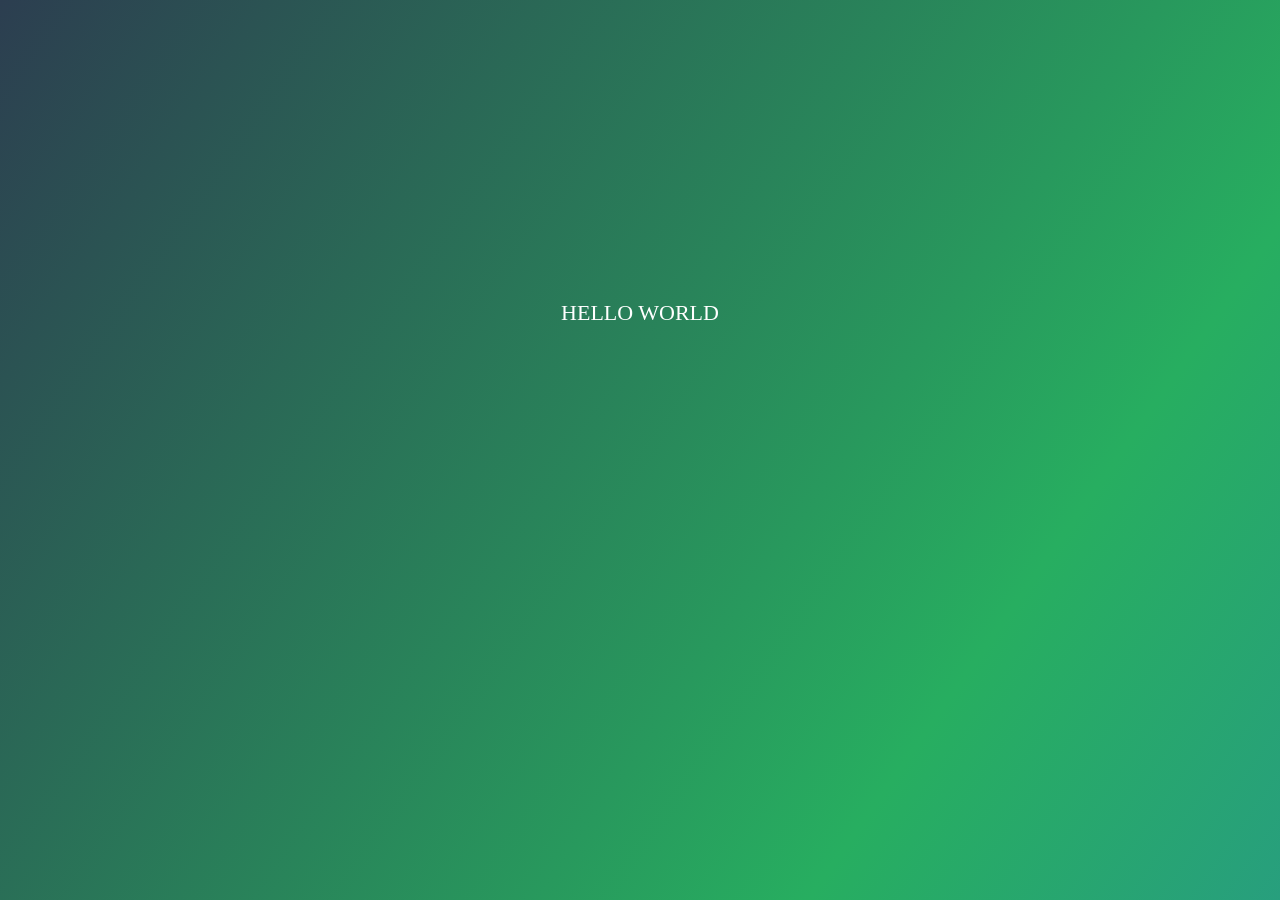
<file: HTML/hello_world.html>
<!DOCTYPE html>
<html lang="en" dir="ltr" style="width: 100%; height: 100%;">

<head>
    <meta charset="utf-8">
    <title></title>
    <style>
        body {
            margin: 0;
            padding: 0;
            font-family: "montserrat";
            background-image: linear-gradient(125deg, #2c3e50, #27ae60, #2980b9, #e74c3c, #8e44ad);
            background-size: 400%;
            animation: bganimation 15s infinite;
        }

        .text {
            color: white;
            text-align: center;
            text-transform: uppercase;
            margin: 300px 0;
            font-size: 22px;
        }

        @keyframes bganimation {
            0% {
                background-position: 0% 50%;
            }

            50% {
                background-position: 100% 50%;
            }

            100% {
                background-position: 0% 50%;
            }
        }
    </style>
</head>

<body>
<div class="text">
    Hello World
</div>
</body>

</html>
</file>
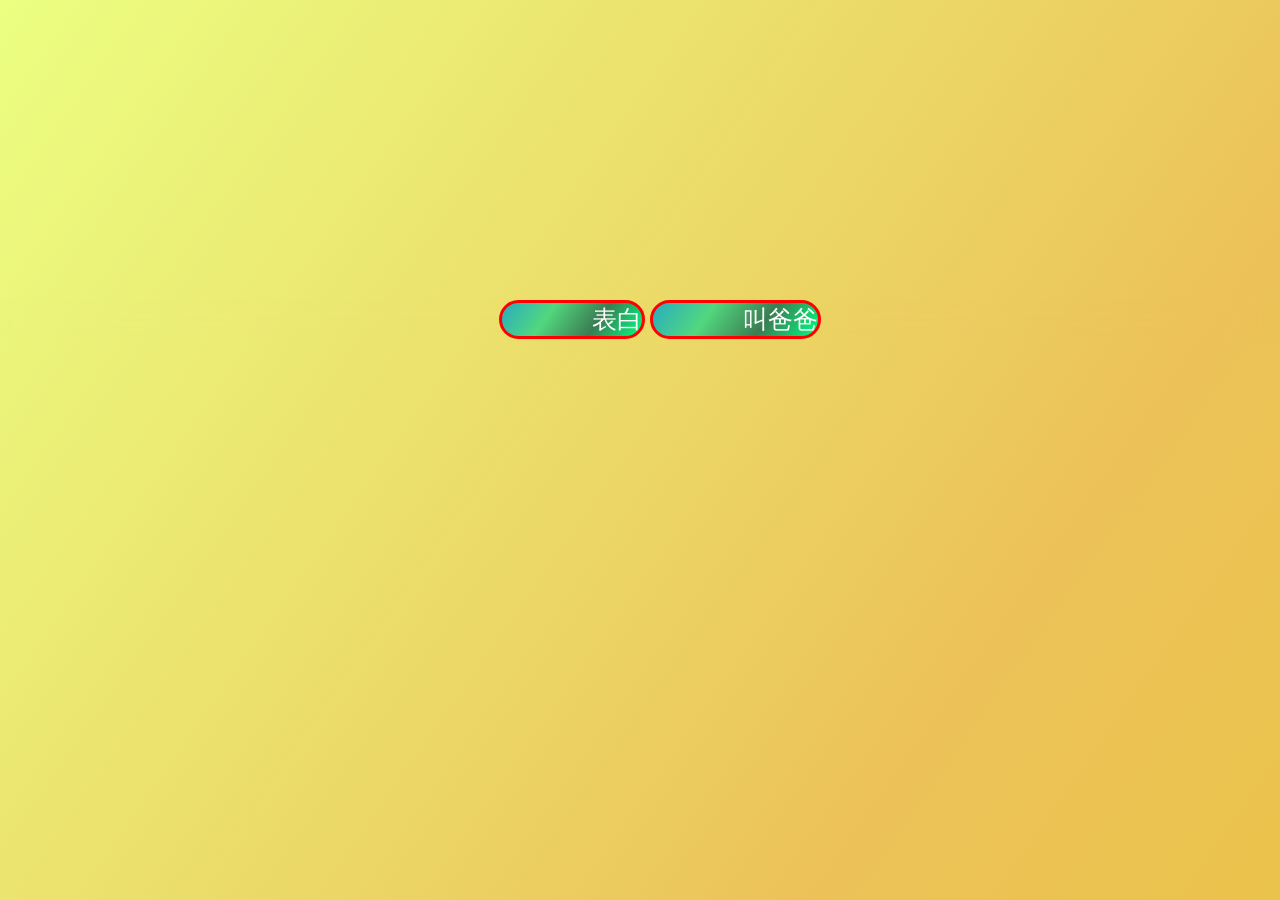
<file: HTML/link.html>
<!DOCTYPE html>
<html lang="en" dir="ltr" style="width: 100%; height: 100%;">

<head>
    <meta charset="utf-8">
    <title></title>
    <style>
        body {
            margin: 0;
            padding: 0;
            font-family: "montserrat";
            background-image: linear-gradient(125deg, #ebff81, #ecc258, #e5c431, #ee8162, #8e44ad);
            backdrop-filter: blur(50px);
            background-size: 400%;
            animation: bganimation 15s infinite;
        }

        .text {
            color: white;
            text-align: center;
            text-transform: uppercase;
            margin: 300px 0;
            font-size: 22px;
        }
        @keyframes bganimation {
            0% {
                background-position: 0% 50%;
            }

            50% {
                background-position: 100% 50%;
            }

            100% {
                background-position: 0% 50%;
            }
        }
        ul{
            list-style: none;

        }
        li{
            border: solid 3px red;
            border-radius: 50px;
            background-image: linear-gradient(125deg, #29adc0, #52d77e, #3b7c52, #00ff80);
            display: inline-block;

        }
        li a{
            text-decoration: none;
            color: white;
            margin-left: 90px;
            font-size: 25px;
        }
    </style>
</head>

<body>
<div class="text">
    <ul>
        <li><a href="https://yeely0162.github.io/Yeely.cn/">表白</a></li>
        <li> <a href="https://yeely0162.github.io/father/">叫爸爸</a></li>
    </ul>
</div>
</body>

</html>
</file>
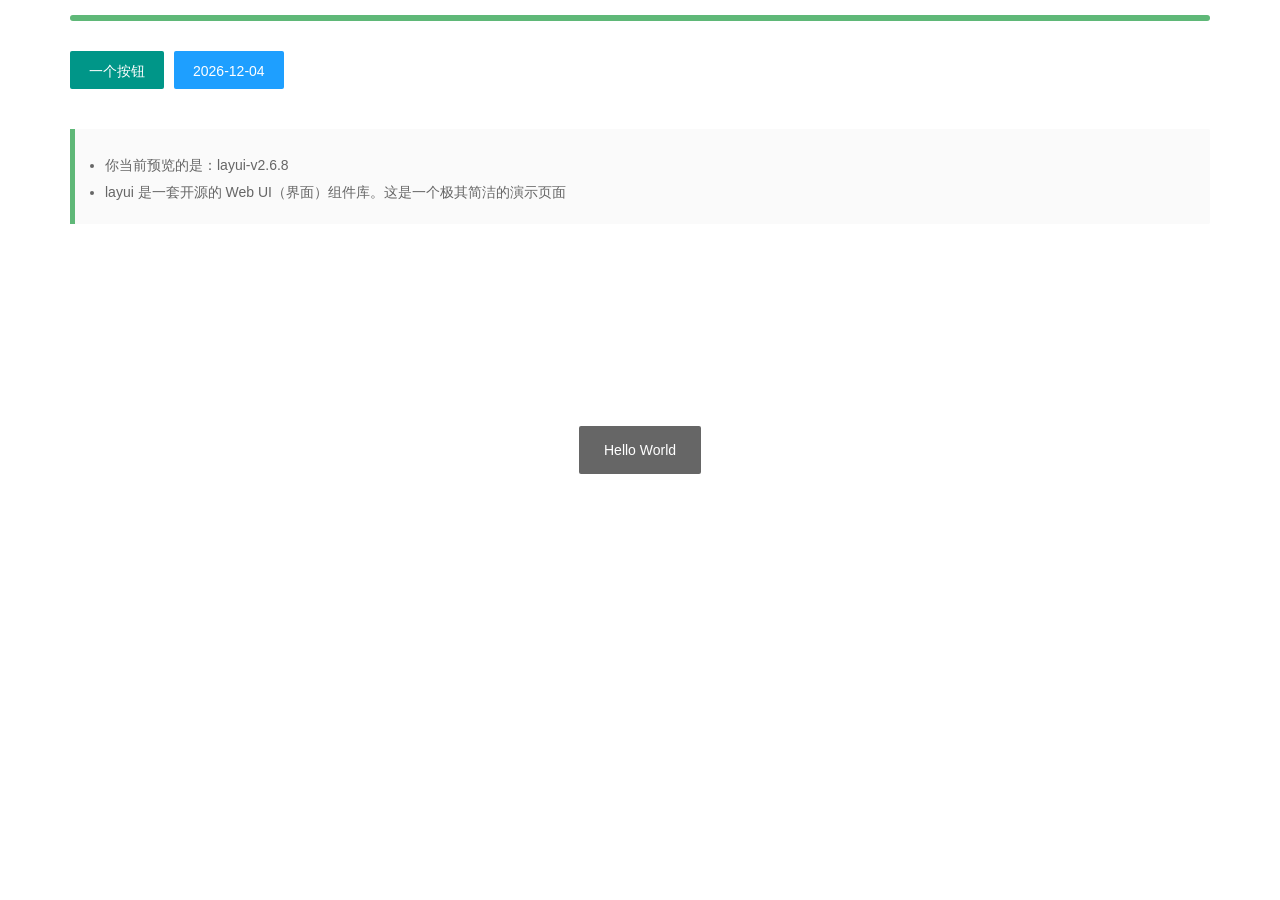
<file: layui-v2.6.8/test.html>
<!DOCTYPE html>
<html>
<head>
  <meta charset="utf-8">
  <meta name="viewport" content="width=device-width, initial-scale=1, maximum-scale=1">
  <title>测试 - layui</title>
  <link rel="stylesheet" href="layui/css/layui.css">
</head>
<body>

<div class="layui-container">
  <div class="layui-progress" style="margin: 15px 0 30px;">
    <div class="layui-progress-bar" lay-percent="100%"></div>
  </div>
  
  
  <div class="layui-btn-container">
    <button class="layui-btn" test-active="test-form">一个按钮</button>
    <button class="layui-btn layui-btn-normal" id="test2">当前日期</button>
  </div>
  
  <blockquote class="layui-elem-quote" style="margin-top: 30px;">
    <div class="layui-text">
      <ul>
        <li>你当前预览的是：<span>layui-v<span id="version"></span></span></li>
        <li>layui 是一套开源的 Web UI（界面）组件库。这是一个极其简洁的演示页面</li>
      </ul>
    </div>
  </blockquote>
</div>



<!-- 引入 layui.js 的 <script> 标签最好放置在 html 末尾 -->
<script src="layui/layui.js"></script>
<script>
layui.use(function(){
  var layer = layui.layer
  ,form = layui.form
  ,laypage = layui.laypage
  ,element = layui.element
  ,laydate = layui.laydate
  ,util = layui.util;
  
  //欢迎信息
  layer.msg('Hello World');
  
  //输出版本号
  lay('#version').html(layui.v);
  
  //日期
  laydate.render({
    elem: '#test2'
    ,value: new Date()
    ,isInitValue: true
  });
  
  //触发事件
  util.event('test-active', {
    'test-form': function(){
      layer.open({
        type: 1
        ,resize: false
        ,shadeClose: true
        ,area: '350px'
        ,title: 'layer + form'
        ,content: ['<ul class="layui-form layui-form-pane" style="margin: 15px;">'
          ,'<li class="layui-form-item">'
            ,'<label class="layui-form-label">输入框</label>'
            ,'<div class="layui-input-block">'
              ,'<input class="layui-input" lay-verify="required" name="field1">'
            ,'</div>'
          ,'</li>'
          ,'<li class="layui-form-item">'
            ,'<label class="layui-form-label">选择框</label>'
            ,'<div class="layui-input-block">'
              ,'<select name="field2">'
                ,'<option value="A">A</option>'
                ,'<option value="B">B</option>'
              ,'<select>'
            ,'</div>'
          ,'</li>'
          ,'<li class="layui-form-item" style="text-align:center;">'
            ,'<button type="submit" lay-submit lay-filter="*" class="layui-btn">提交</button>'
          ,'</li>'
        ,'</ul>'].join('')
        ,success: function(layero, index){
          layero.find('.layui-layer-content').css('overflow', 'visible');
          
          form.render().on('submit(*)', function(data){
            layer.msg(JSON.stringify(data.field), {icon: 1});
            //layer.close(index); //关闭层
          });
        }
      });
    }
  });
});
</script>
</body>
</html>
</file>
<file: layui-v2.6.8/layui/css/layui.css>
.layui-inline,img{display:inline-block;vertical-align:middle}h1,h2,h3,h4,h5,h6{font-weight:400}a,body{color:#333}.layui-edge,.layui-header,.layui-inline,.layui-main{position:relative}.layui-edge,hr{height:0;overflow:hidden}.layui-layout-body,.layui-side,.layui-side-scroll{overflow-x:hidden}.layui-edge,.layui-elip,hr{overflow:hidden}.layui-btn,.layui-edge,.layui-inline,img{vertical-align:middle}.layui-btn,.layui-disabled,.layui-icon,.layui-unselect{-moz-user-select:none;-webkit-user-select:none;-ms-user-select:none}blockquote,body,button,dd,div,dl,dt,form,h1,h2,h3,h4,h5,h6,input,li,ol,p,pre,td,textarea,th,ul{margin:0;padding:0;-webkit-tap-highlight-color:rgba(0,0,0,0)}a:active,a:hover{outline:0}img{border:none}li{list-style:none}table{border-collapse:collapse;border-spacing:0}h4,h5,h6{font-size:100%}button,input,optgroup,option,select,textarea{font-family:inherit;font-size:inherit;font-style:inherit;font-weight:inherit;outline:0}pre{white-space:pre-wrap;white-space:-moz-pre-wrap;white-space:-pre-wrap;white-space:-o-pre-wrap;word-wrap:break-word}body{line-height:1.6;color:rgba(0,0,0,.85);font:14px Helvetica Neue,Helvetica,PingFang SC,Tahoma,Arial,sans-serif}hr{line-height:0;margin:10px 0;padding:0;border:none!important;border-bottom:1px solid #eee!important;clear:both;background:0 0}a{text-decoration:none}a:hover{color:#777}a cite{font-style:normal;*cursor:pointer}.layui-border-box,.layui-border-box *{box-sizing:border-box}.layui-box,.layui-box *{box-sizing:content-box}.layui-clear{clear:both;*zoom:1}.layui-clear:after{content:'\20';clear:both;*zoom:1;display:block;height:0}.layui-inline{*display:inline;*zoom:1}.layui-btn,.layui-btn-group,.layui-edge{display:inline-block}.layui-edge{width:0;border-width:6px;border-style:dashed;border-color:transparent}.layui-edge-top{top:-4px;border-bottom-color:#999;border-bottom-style:solid}.layui-edge-right{border-left-color:#999;border-left-style:solid}.layui-edge-bottom{top:2px;border-top-color:#999;border-top-style:solid}.layui-edge-left{border-right-color:#999;border-right-style:solid}.layui-elip{text-overflow:ellipsis;white-space:nowrap}.layui-disabled,.layui-disabled:hover{color:#d2d2d2!important;cursor:not-allowed!important}.layui-circle{border-radius:100%}.layui-show{display:block!important}.layui-hide{display:none!important}.layui-show-v{visibility:visible!important}.layui-hide-v{visibility:hidden!important}@font-face{font-family:layui-icon;src:url(../font/iconfont.eot?v=256);src:url(../font/iconfont.eot?v=256#iefix) format('embedded-opentype'),url(../font/iconfont.woff2?v=256) format('woff2'),url(../font/iconfont.woff?v=256) format('woff'),url(../font/iconfont.ttf?v=256) format('truetype'),url(../font/iconfont.svg?v=256#layui-icon) format('svg')}.layui-icon{font-family:layui-icon!important;font-size:16px;font-style:normal;-webkit-font-smoothing:antialiased;-moz-osx-font-smoothing:grayscale}.layui-icon-reply-fill:before{content:"\e611"}.layui-icon-set-fill:before{content:"\e614"}.layui-icon-menu-fill:before{content:"\e60f"}.layui-icon-search:before{content:"\e615"}.layui-icon-share:before{content:"\e641"}.layui-icon-set-sm:before{content:"\e620"}.layui-icon-engine:before{content:"\e628"}.layui-icon-close:before{content:"\1006"}.layui-icon-close-fill:before{content:"\1007"}.layui-icon-chart-screen:before{content:"\e629"}.layui-icon-star:before{content:"\e600"}.layui-icon-circle-dot:before{content:"\e617"}.layui-icon-chat:before{content:"\e606"}.layui-icon-release:before{content:"\e609"}.layui-icon-list:before{content:"\e60a"}.layui-icon-chart:before{content:"\e62c"}.layui-icon-ok-circle:before{content:"\1005"}.layui-icon-layim-theme:before{content:"\e61b"}.layui-icon-table:before{content:"\e62d"}.layui-icon-right:before{content:"\e602"}.layui-icon-left:before{content:"\e603"}.layui-icon-cart-simple:before{content:"\e698"}.layui-icon-face-cry:before{content:"\e69c"}.layui-icon-face-smile:before{content:"\e6af"}.layui-icon-survey:before{content:"\e6b2"}.layui-icon-tree:before{content:"\e62e"}.layui-icon-ie:before{content:"\e7bb"}.layui-icon-upload-circle:before{content:"\e62f"}.layui-icon-add-circle:before{content:"\e61f"}.layui-icon-download-circle:before{content:"\e601"}.layui-icon-templeate-1:before{content:"\e630"}.layui-icon-util:before{content:"\e631"}.layui-icon-face-surprised:before{content:"\e664"}.layui-icon-edit:before{content:"\e642"}.layui-icon-speaker:before{content:"\e645"}.layui-icon-down:before{content:"\e61a"}.layui-icon-file:before{content:"\e621"}.layui-icon-layouts:before{content:"\e632"}.layui-icon-rate-half:before{content:"\e6c9"}.layui-icon-add-circle-fine:before{content:"\e608"}.layui-icon-prev-circle:before{content:"\e633"}.layui-icon-read:before{content:"\e705"}.layui-icon-404:before{content:"\e61c"}.layui-icon-carousel:before{content:"\e634"}.layui-icon-help:before{content:"\e607"}.layui-icon-code-circle:before{content:"\e635"}.layui-icon-windows:before{content:"\e67f"}.layui-icon-water:before{content:"\e636"}.layui-icon-username:before{content:"\e66f"}.layui-icon-find-fill:before{content:"\e670"}.layui-icon-about:before{content:"\e60b"}.layui-icon-location:before{content:"\e715"}.layui-icon-up:before{content:"\e619"}.layui-icon-pause:before{content:"\e651"}.layui-icon-date:before{content:"\e637"}.layui-icon-layim-uploadfile:before{content:"\e61d"}.layui-icon-delete:before{content:"\e640"}.layui-icon-play:before{content:"\e652"}.layui-icon-top:before{content:"\e604"}.layui-icon-firefox:before{content:"\e686"}.layui-icon-friends:before{content:"\e612"}.layui-icon-refresh-3:before{content:"\e9aa"}.layui-icon-ok:before{content:"\e605"}.layui-icon-layer:before{content:"\e638"}.layui-icon-face-smile-fine:before{content:"\e60c"}.layui-icon-dollar:before{content:"\e659"}.layui-icon-group:before{content:"\e613"}.layui-icon-layim-download:before{content:"\e61e"}.layui-icon-picture-fine:before{content:"\e60d"}.layui-icon-link:before{content:"\e64c"}.layui-icon-diamond:before{content:"\e735"}.layui-icon-log:before{content:"\e60e"}.layui-icon-key:before{content:"\e683"}.layui-icon-rate-solid:before{content:"\e67a"}.layui-icon-fonts-del:before{content:"\e64f"}.layui-icon-unlink:before{content:"\e64d"}.layui-icon-fonts-clear:before{content:"\e639"}.layui-icon-triangle-r:before{content:"\e623"}.layui-icon-circle:before{content:"\e63f"}.layui-icon-radio:before{content:"\e643"}.layui-icon-align-center:before{content:"\e647"}.layui-icon-align-right:before{content:"\e648"}.layui-icon-align-left:before{content:"\e649"}.layui-icon-loading-1:before{content:"\e63e"}.layui-icon-return:before{content:"\e65c"}.layui-icon-fonts-strong:before{content:"\e62b"}.layui-icon-upload:before{content:"\e67c"}.layui-icon-dialogue:before{content:"\e63a"}.layui-icon-video:before{content:"\e6ed"}.layui-icon-headset:before{content:"\e6fc"}.layui-icon-cellphone-fine:before{content:"\e63b"}.layui-icon-add-1:before{content:"\e654"}.layui-icon-face-smile-b:before{content:"\e650"}.layui-icon-fonts-html:before{content:"\e64b"}.layui-icon-screen-full:before{content:"\e622"}.layui-icon-form:before{content:"\e63c"}.layui-icon-cart:before{content:"\e657"}.layui-icon-camera-fill:before{content:"\e65d"}.layui-icon-tabs:before{content:"\e62a"}.layui-icon-heart-fill:before{content:"\e68f"}.layui-icon-fonts-code:before{content:"\e64e"}.layui-icon-ios:before{content:"\e680"}.layui-icon-at:before{content:"\e687"}.layui-icon-fire:before{content:"\e756"}.layui-icon-set:before{content:"\e716"}.layui-icon-fonts-u:before{content:"\e646"}.layui-icon-triangle-d:before{content:"\e625"}.layui-icon-tips:before{content:"\e702"}.layui-icon-picture:before{content:"\e64a"}.layui-icon-more-vertical:before{content:"\e671"}.layui-icon-bluetooth:before{content:"\e689"}.layui-icon-flag:before{content:"\e66c"}.layui-icon-loading:before{content:"\e63d"}.layui-icon-fonts-i:before{content:"\e644"}.layui-icon-refresh-1:before{content:"\e666"}.layui-icon-rmb:before{content:"\e65e"}.layui-icon-addition:before{content:"\e624"}.layui-icon-home:before{content:"\e68e"}.layui-icon-time:before{content:"\e68d"}.layui-icon-user:before{content:"\e770"}.layui-icon-notice:before{content:"\e667"}.layui-icon-chrome:before{content:"\e68a"}.layui-icon-edge:before{content:"\e68b"}.layui-icon-login-weibo:before{content:"\e675"}.layui-icon-voice:before{content:"\e688"}.layui-icon-upload-drag:before{content:"\e681"}.layui-icon-login-qq:before{content:"\e676"}.layui-icon-snowflake:before{content:"\e6b1"}.layui-icon-heart:before{content:"\e68c"}.layui-icon-logout:before{content:"\e682"}.layui-icon-file-b:before{content:"\e655"}.layui-icon-template:before{content:"\e663"}.layui-icon-transfer:before{content:"\e691"}.layui-icon-auz:before{content:"\e672"}.layui-icon-console:before{content:"\e665"}.layui-icon-app:before{content:"\e653"}.layui-icon-prev:before{content:"\e65a"}.layui-icon-website:before{content:"\e7ae"}.layui-icon-next:before{content:"\e65b"}.layui-icon-component:before{content:"\e857"}.layui-icon-android:before{content:"\e684"}.layui-icon-more:before{content:"\e65f"}.layui-icon-login-wechat:before{content:"\e677"}.layui-icon-shrink-right:before{content:"\e668"}.layui-icon-spread-left:before{content:"\e66b"}.layui-icon-camera:before{content:"\e660"}.layui-icon-note:before{content:"\e66e"}.layui-icon-refresh:before{content:"\e669"}.layui-icon-female:before{content:"\e661"}.layui-icon-male:before{content:"\e662"}.layui-icon-screen-restore:before{content:"\e758"}.layui-icon-password:before{content:"\e673"}.layui-icon-senior:before{content:"\e674"}.layui-icon-theme:before{content:"\e66a"}.layui-icon-tread:before{content:"\e6c5"}.layui-icon-praise:before{content:"\e6c6"}.layui-icon-star-fill:before{content:"\e658"}.layui-icon-rate:before{content:"\e67b"}.layui-icon-template-1:before{content:"\e656"}.layui-icon-vercode:before{content:"\e679"}.layui-icon-service:before{content:"\e626"}.layui-icon-cellphone:before{content:"\e678"}.layui-icon-print:before{content:"\e66d"}.layui-icon-cols:before{content:"\e610"}.layui-icon-wifi:before{content:"\e7e0"}.layui-icon-export:before{content:"\e67d"}.layui-icon-rss:before{content:"\e808"}.layui-icon-slider:before{content:"\e714"}.layui-icon-email:before{content:"\e618"}.layui-icon-subtraction:before{content:"\e67e"}.layui-icon-mike:before{content:"\e6dc"}.layui-icon-light:before{content:"\e748"}.layui-icon-gift:before{content:"\e627"}.layui-icon-mute:before{content:"\e685"}.layui-icon-reduce-circle:before{content:"\e616"}.layui-icon-music:before{content:"\e690"}.layui-main{width:1140px;margin:0 auto}.layui-header{z-index:1000;height:60px}.layui-header a:hover{transition:all .5s;-webkit-transition:all .5s}.layui-side{position:fixed;left:0;top:0;bottom:0;z-index:999;width:200px}.layui-side-scroll{position:relative;width:220px;height:100%}.layui-body{position:relative;left:200px;right:0;top:0;bottom:0;z-index:900;width:auto;box-sizing:border-box}.layui-layout-admin .layui-header{position:fixed;top:0;left:0;right:0;background-color:#23262E}.layui-layout-admin .layui-side{top:60px;width:200px;overflow-x:hidden}.layui-layout-admin .layui-body{position:absolute;top:60px;padding-bottom:44px}.layui-layout-admin .layui-main{width:auto;margin:0 15px}.layui-layout-admin .layui-footer{position:fixed;left:200px;right:0;bottom:0;z-index:990;height:44px;line-height:44px;padding:0 15px;box-shadow:-1px 0 4px rgb(0 0 0 / 12%);background-color:#FAFAFA}.layui-layout-admin .layui-logo{position:absolute;left:0;top:0;width:200px;height:100%;line-height:60px;text-align:center;color:#009688;font-size:16px;box-shadow:0 1px 2px 0 rgb(0 0 0 / 15%)}.layui-layout-admin .layui-header .layui-nav{background:0 0}.layui-layout-left{position:absolute!important;left:200px;top:0}.layui-layout-right{position:absolute!important;right:0;top:0}.layui-container{position:relative;margin:0 auto;padding:0 15px;box-sizing:border-box}.layui-fluid{position:relative;margin:0 auto;padding:0 15px}.layui-row:after,.layui-row:before{content:"";display:block;clear:both}.layui-col-lg1,.layui-col-lg10,.layui-col-lg11,.layui-col-lg12,.layui-col-lg2,.layui-col-lg3,.layui-col-lg4,.layui-col-lg5,.layui-col-lg6,.layui-col-lg7,.layui-col-lg8,.layui-col-lg9,.layui-col-md1,.layui-col-md10,.layui-col-md11,.layui-col-md12,.layui-col-md2,.layui-col-md3,.layui-col-md4,.layui-col-md5,.layui-col-md6,.layui-col-md7,.layui-col-md8,.layui-col-md9,.layui-col-sm1,.layui-col-sm10,.layui-col-sm11,.layui-col-sm12,.layui-col-sm2,.layui-col-sm3,.layui-col-sm4,.layui-col-sm5,.layui-col-sm6,.layui-col-sm7,.layui-col-sm8,.layui-col-sm9,.layui-col-xs1,.layui-col-xs10,.layui-col-xs11,.layui-col-xs12,.layui-col-xs2,.layui-col-xs3,.layui-col-xs4,.layui-col-xs5,.layui-col-xs6,.layui-col-xs7,.layui-col-xs8,.layui-col-xs9{position:relative;display:block;box-sizing:border-box}.layui-col-xs1,.layui-col-xs10,.layui-col-xs11,.layui-col-xs12,.layui-col-xs2,.layui-col-xs3,.layui-col-xs4,.layui-col-xs5,.layui-col-xs6,.layui-col-xs7,.layui-col-xs8,.layui-col-xs9{float:left}.layui-col-xs1{width:8.33333333%}.layui-col-xs2{width:16.66666667%}.layui-col-xs3{width:25%}.layui-col-xs4{width:33.33333333%}.layui-col-xs5{width:41.66666667%}.layui-col-xs6{width:50%}.layui-col-xs7{width:58.33333333%}.layui-col-xs8{width:66.66666667%}.layui-col-xs9{width:75%}.layui-col-xs10{width:83.33333333%}.layui-col-xs11{width:91.66666667%}.layui-col-xs12{width:100%}.layui-col-xs-offset1{margin-left:8.33333333%}.layui-col-xs-offset2{margin-left:16.66666667%}.layui-col-xs-offset3{margin-left:25%}.layui-col-xs-offset4{margin-left:33.33333333%}.layui-col-xs-offset5{margin-left:41.66666667%}.layui-col-xs-offset6{margin-left:50%}.layui-col-xs-offset7{margin-left:58.33333333%}.layui-col-xs-offset8{margin-left:66.66666667%}.layui-col-xs-offset9{margin-left:75%}.layui-col-xs-offset10{margin-left:83.33333333%}.layui-col-xs-offset11{margin-left:91.66666667%}.layui-col-xs-offset12{margin-left:100%}@media screen and (max-width:768px){.layui-hide-xs{display:none!important}.layui-show-xs-block{display:block!important}.layui-show-xs-inline{display:inline!important}.layui-show-xs-inline-block{display:inline-block!important}}@media screen and (min-width:768px){.layui-container{width:750px}.layui-hide-sm{display:none!important}.layui-show-sm-block{display:block!important}.layui-show-sm-inline{display:inline!important}.layui-show-sm-inline-block{display:inline-block!important}.layui-col-sm1,.layui-col-sm10,.layui-col-sm11,.layui-col-sm12,.layui-col-sm2,.layui-col-sm3,.layui-col-sm4,.layui-col-sm5,.layui-col-sm6,.layui-col-sm7,.layui-col-sm8,.layui-col-sm9{float:left}.layui-col-sm1{width:8.33333333%}.layui-col-sm2{width:16.66666667%}.layui-col-sm3{width:25%}.layui-col-sm4{width:33.33333333%}.layui-col-sm5{width:41.66666667%}.layui-col-sm6{width:50%}.layui-col-sm7{width:58.33333333%}.layui-col-sm8{width:66.66666667%}.layui-col-sm9{width:75%}.layui-col-sm10{width:83.33333333%}.layui-col-sm11{width:91.66666667%}.layui-col-sm12{width:100%}.layui-col-sm-offset1{margin-left:8.33333333%}.layui-col-sm-offset2{margin-left:16.66666667%}.layui-col-sm-offset3{margin-left:25%}.layui-col-sm-offset4{margin-left:33.33333333%}.layui-col-sm-offset5{margin-left:41.66666667%}.layui-col-sm-offset6{margin-left:50%}.layui-col-sm-offset7{margin-left:58.33333333%}.layui-col-sm-offset8{margin-left:66.66666667%}.layui-col-sm-offset9{margin-left:75%}.layui-col-sm-offset10{margin-left:83.33333333%}.layui-col-sm-offset11{margin-left:91.66666667%}.layui-col-sm-offset12{margin-left:100%}}@media screen and (min-width:992px){.layui-container{width:970px}.layui-hide-md{display:none!important}.layui-show-md-block{display:block!important}.layui-show-md-inline{display:inline!important}.layui-show-md-inline-block{display:inline-block!important}.layui-col-md1,.layui-col-md10,.layui-col-md11,.layui-col-md12,.layui-col-md2,.layui-col-md3,.layui-col-md4,.layui-col-md5,.layui-col-md6,.layui-col-md7,.layui-col-md8,.layui-col-md9{float:left}.layui-col-md1{width:8.33333333%}.layui-col-md2{width:16.66666667%}.layui-col-md3{width:25%}.layui-col-md4{width:33.33333333%}.layui-col-md5{width:41.66666667%}.layui-col-md6{width:50%}.layui-col-md7{width:58.33333333%}.layui-col-md8{width:66.66666667%}.layui-col-md9{width:75%}.layui-col-md10{width:83.33333333%}.layui-col-md11{width:91.66666667%}.layui-col-md12{width:100%}.layui-col-md-offset1{margin-left:8.33333333%}.layui-col-md-offset2{margin-left:16.66666667%}.layui-col-md-offset3{margin-left:25%}.layui-col-md-offset4{margin-left:33.33333333%}.layui-col-md-offset5{margin-left:41.66666667%}.layui-col-md-offset6{margin-left:50%}.layui-col-md-offset7{margin-left:58.33333333%}.layui-col-md-offset8{margin-left:66.66666667%}.layui-col-md-offset9{margin-left:75%}.layui-col-md-offset10{margin-left:83.33333333%}.layui-col-md-offset11{margin-left:91.66666667%}.layui-col-md-offset12{margin-left:100%}}@media screen and (min-width:1200px){.layui-container{width:1170px}.layui-hide-lg{display:none!important}.layui-show-lg-block{display:block!important}.layui-show-lg-inline{display:inline!important}.layui-show-lg-inline-block{display:inline-block!important}.layui-col-lg1,.layui-col-lg10,.layui-col-lg11,.layui-col-lg12,.layui-col-lg2,.layui-col-lg3,.layui-col-lg4,.layui-col-lg5,.layui-col-lg6,.layui-col-lg7,.layui-col-lg8,.layui-col-lg9{float:left}.layui-col-lg1{width:8.33333333%}.layui-col-lg2{width:16.66666667%}.layui-col-lg3{width:25%}.layui-col-lg4{width:33.33333333%}.layui-col-lg5{width:41.66666667%}.layui-col-lg6{width:50%}.layui-col-lg7{width:58.33333333%}.layui-col-lg8{width:66.66666667%}.layui-col-lg9{width:75%}.layui-col-lg10{width:83.33333333%}.layui-col-lg11{width:91.66666667%}.layui-col-lg12{width:100%}.layui-col-lg-offset1{margin-left:8.33333333%}.layui-col-lg-offset2{margin-left:16.66666667%}.layui-col-lg-offset3{margin-left:25%}.layui-col-lg-offset4{margin-left:33.33333333%}.layui-col-lg-offset5{margin-left:41.66666667%}.layui-col-lg-offset6{margin-left:50%}.layui-col-lg-offset7{margin-left:58.33333333%}.layui-col-lg-offset8{margin-left:66.66666667%}.layui-col-lg-offset9{margin-left:75%}.layui-col-lg-offset10{margin-left:83.33333333%}.layui-col-lg-offset11{margin-left:91.66666667%}.layui-col-lg-offset12{margin-left:100%}}.layui-col-space1{margin:-.5px}.layui-col-space1>*{padding:.5px}.layui-col-space2{margin:-1px}.layui-col-space2>*{padding:1px}.layui-col-space4{margin:-2px}.layui-col-space4>*{padding:2px}.layui-col-space5{margin:-2.5px}.layui-col-space5>*{padding:2.5px}.layui-col-space6{margin:-3px}.layui-col-space6>*{padding:3px}.layui-col-space8{margin:-4px}.layui-col-space8>*{padding:4px}.layui-col-space10{margin:-5px}.layui-col-space10>*{padding:5px}.layui-col-space12{margin:-6px}.layui-col-space12>*{padding:6px}.layui-col-space14{margin:-7px}.layui-col-space14>*{padding:7px}.layui-col-space15{margin:-7.5px}.layui-col-space15>*{padding:7.5px}.layui-col-space16{margin:-8px}.layui-col-space16>*{padding:8px}.layui-col-space18{margin:-9px}.layui-col-space18>*{padding:9px}.layui-col-space20{margin:-10px}.layui-col-space20>*{padding:10px}.layui-col-space22{margin:-11px}.layui-col-space22>*{padding:11px}.layui-col-space24{margin:-12px}.layui-col-space24>*{padding:12px}.layui-col-space25{margin:-12.5px}.layui-col-space25>*{padding:12.5px}.layui-col-space26{margin:-13px}.layui-col-space26>*{padding:13px}.layui-col-space28{margin:-14px}.layui-col-space28>*{padding:14px}.layui-col-space30{margin:-15px}.layui-col-space30>*{padding:15px}.layui-btn,.layui-input,.layui-select,.layui-textarea,.layui-upload-button{outline:0;-webkit-appearance:none;transition:all .3s;-webkit-transition:all .3s;box-sizing:border-box}.layui-elem-quote{margin-bottom:10px;padding:15px;line-height:1.6;border-left:5px solid #5FB878;border-radius:0 2px 2px 0;background-color:#FAFAFA}.layui-quote-nm{border-style:solid;border-width:1px 1px 1px 5px;background:0 0}.layui-elem-field{margin-bottom:10px;padding:0;border-width:1px;border-style:solid}.layui-elem-field legend{margin-left:20px;padding:0 10px;font-size:20px;font-weight:300}.layui-field-title{margin:10px 0 20px;border-width:1px 0 0}.layui-field-box{padding:15px}.layui-field-title .layui-field-box{padding:10px 0}.layui-progress{position:relative;height:6px;border-radius:20px;background-color:#eee}.layui-progress-bar{position:absolute;left:0;top:0;width:0;max-width:100%;height:6px;border-radius:20px;text-align:right;background-color:#5FB878;transition:all .3s;-webkit-transition:all .3s}.layui-progress-big,.layui-progress-big .layui-progress-bar{height:18px;line-height:18px}.layui-progress-text{position:relative;top:-20px;line-height:18px;font-size:12px;color:#666}.layui-progress-big .layui-progress-text{position:static;padding:0 10px;color:#fff}.layui-collapse{border-width:1px;border-style:solid;border-radius:2px}.layui-colla-content,.layui-colla-item{border-top-width:1px;border-top-style:solid}.layui-colla-item:first-child{border-top:none}.layui-colla-title{position:relative;height:42px;line-height:42px;padding:0 15px 0 35px;color:#333;background-color:#FAFAFA;cursor:pointer;font-size:14px;overflow:hidden}.layui-colla-content{display:none;padding:10px 15px;line-height:1.6;color:#666}.layui-colla-icon{position:absolute;left:15px;top:0;font-size:14px}.layui-card-body,.layui-card-header,.layui-form-label,.layui-form-mid,.layui-form-select,.layui-input-block,.layui-input-inline,.layui-panel,.layui-textarea{position:relative}.layui-card{margin-bottom:15px;border-radius:2px;background-color:#fff;box-shadow:0 1px 2px 0 rgba(0,0,0,.05)}.layui-form-select dl,.layui-panel{box-shadow:1px 1px 4px rgb(0 0 0 / 8%)}.layui-card:last-child{margin-bottom:0}.layui-card-header{height:42px;line-height:42px;padding:0 15px;border-bottom:1px solid #f6f6f6;color:#333;border-radius:2px 2px 0 0;font-size:14px}.layui-card-body{padding:10px 15px;line-height:24px}.layui-card-body[pad15]{padding:15px}.layui-card-body[pad20]{padding:20px}.layui-card-body .layui-table{margin:5px 0}.layui-card .layui-tab{margin:0}.layui-panel{border-width:1px;border-style:solid;border-radius:2px;background-color:#fff;color:#666}.layui-bg-black,.layui-bg-blue,.layui-bg-cyan,.layui-bg-green,.layui-bg-orange,.layui-bg-red{color:#fff!important}.layui-panel-window{position:relative;padding:15px;border-radius:0;border-top:5px solid #eee;background-color:#fff}.layui-border,.layui-border-black,.layui-border-blue,.layui-border-cyan,.layui-border-green,.layui-border-orange,.layui-border-red{border-width:1px;border-style:solid}.layui-auxiliar-moving{position:fixed;left:0;right:0;top:0;bottom:0;width:100%;height:100%;background:0 0;z-index:9999999999}.layui-bg-red{background-color:#FF5722!important}.layui-bg-orange{background-color:#FFB800!important}.layui-bg-green{background-color:#009688!important}.layui-bg-cyan{background-color:#2F4056!important}.layui-bg-blue{background-color:#1E9FFF!important}.layui-bg-black{background-color:#393D49!important}.layui-bg-gray{background-color:#FAFAFA!important;color:#666!important}.layui-badge-rim,.layui-border,.layui-colla-content,.layui-colla-item,.layui-collapse,.layui-elem-field,.layui-form-pane .layui-form-item[pane],.layui-form-pane .layui-form-label,.layui-input,.layui-layedit,.layui-layedit-tool,.layui-panel,.layui-quote-nm,.layui-select,.layui-tab-bar,.layui-tab-card,.layui-tab-title,.layui-tab-title .layui-this:after,.layui-textarea{border-color:#eee}.layui-border{color:#666!important}.layui-border-red{border-color:#FF5722!important;color:#FF5722!important}.layui-border-orange{border-color:#FFB800!important;color:#FFB800!important}.layui-border-green{border-color:#009688!important;color:#009688!important}.layui-border-cyan{border-color:#2F4056!important;color:#2F4056!important}.layui-border-blue{border-color:#1E9FFF!important;color:#1E9FFF!important}.layui-border-black{border-color:#393D49!important;color:#393D49!important}.layui-timeline-item:before{background-color:#eee}.layui-text{line-height:1.6;font-size:14px;color:#666}.layui-text h1,.layui-text h2,.layui-text h3{font-weight:500;color:#333}.layui-text h1{font-size:30px}.layui-text h2{font-size:24px}.layui-text h3{font-size:18px}.layui-text a:not(.layui-btn){color:#01AAED}.layui-text a:not(.layui-btn):hover{text-decoration:underline}.layui-text ul{padding:5px 0 5px 15px}.layui-text ul li{margin-top:5px;list-style-type:disc}.layui-text em,.layui-word-aux{color:#999!important;padding-left:5px!important;padding-right:5px!important}.layui-text p{margin:10px 0}.layui-text p:first-child{margin-top:0}.layui-font-12{font-size:12px!important}.layui-font-14{font-size:14px!important}.layui-font-16{font-size:16px!important}.layui-font-18{font-size:18px!important}.layui-font-20{font-size:20px!important}.layui-font-red{color:#FF5722!important}.layui-font-orange{color:#FFB800!important}.layui-font-green{color:#009688!important}.layui-font-cyan{color:#2F4056!important}.layui-font-blue{color:#01AAED!important}.layui-font-black{color:#000!important}.layui-font-gray{color:#c2c2c2!important}.layui-btn{height:38px;line-height:38px;border:1px solid transparent;padding:0 18px;background-color:#009688;color:#fff;white-space:nowrap;text-align:center;font-size:14px;border-radius:2px;cursor:pointer}.layui-btn:hover{opacity:.8;filter:alpha(opacity=80);color:#fff}.layui-btn:active{opacity:1;filter:alpha(opacity=100)}.layui-btn+.layui-btn{margin-left:10px}.layui-btn-container{font-size:0}.layui-btn-container .layui-btn{margin-right:10px;margin-bottom:10px}.layui-btn-container .layui-btn+.layui-btn{margin-left:0}.layui-table .layui-btn-container .layui-btn{margin-bottom:9px}.layui-btn-radius{border-radius:100px}.layui-btn .layui-icon{padding:0 2px;vertical-align:middle\9;vertical-align:bottom}.layui-btn-primary{border-color:#d2d2d2;background:0 0;color:#666}.layui-btn-primary:hover{border-color:#009688;color:#333}.layui-btn-normal{background-color:#1E9FFF}.layui-btn-warm{background-color:#FFB800}.layui-btn-danger{background-color:#FF5722}.layui-btn-checked{background-color:#5FB878}.layui-btn-disabled,.layui-btn-disabled:active,.layui-btn-disabled:hover{border-color:#eee!important;background-color:#FBFBFB!important;color:#d2d2d2!important;cursor:not-allowed!important;opacity:1}.layui-btn-lg{height:44px;line-height:44px;padding:0 25px;font-size:16px}.layui-btn-sm{height:30px;line-height:30px;padding:0 10px;font-size:12px}.layui-btn-xs{height:22px;line-height:22px;padding:0 5px;font-size:12px}.layui-btn-xs i{font-size:12px!important}.layui-btn-group{vertical-align:middle;font-size:0}.layui-btn-group .layui-btn{margin-left:0!important;margin-right:0!important;border-left:1px solid rgba(255,255,255,.5);border-radius:0}.layui-btn-group .layui-btn-primary{border-left:none}.layui-btn-group .layui-btn-primary:hover{border-color:#d2d2d2;color:#009688}.layui-btn-group .layui-btn:first-child{border-left:none;border-radius:2px 0 0 2px}.layui-btn-group .layui-btn-primary:first-child{border-left:1px solid #d2d2d2}.layui-btn-group .layui-btn:last-child{border-radius:0 2px 2px 0}.layui-btn-group .layui-btn+.layui-btn{margin-left:0}.layui-btn-group+.layui-btn-group{margin-left:10px}.layui-btn-fluid{width:100%}.layui-input,.layui-select,.layui-textarea{height:38px;line-height:1.3;line-height:38px\9;border-width:1px;border-style:solid;background-color:#fff;color:rgba(0,0,0,.85);border-radius:2px}.layui-input::-webkit-input-placeholder,.layui-select::-webkit-input-placeholder,.layui-textarea::-webkit-input-placeholder{line-height:1.3}.layui-input,.layui-textarea{display:block;width:100%;padding-left:10px}.layui-input:hover,.layui-textarea:hover{border-color:#eee!important}.layui-input:focus,.layui-textarea:focus{border-color:#d2d2d2!important}.layui-textarea{min-height:100px;height:auto;line-height:20px;padding:6px 10px;resize:vertical}.layui-select{padding:0 10px}.layui-form input[type=checkbox],.layui-form input[type=radio],.layui-form select{display:none}.layui-form [lay-ignore]{display:initial}.layui-form-item{margin-bottom:15px;clear:both;*zoom:1}.layui-form-item:after{content:'\20';clear:both;*zoom:1;display:block;height:0}.layui-form-label{float:left;display:block;padding:9px 15px;width:80px;font-weight:400;line-height:20px;text-align:right}.layui-form-label-col{display:block;float:none;padding:9px 0;line-height:20px;text-align:left}.layui-form-item .layui-inline{margin-bottom:5px;margin-right:10px}.layui-input-block{margin-left:110px;min-height:36px}.layui-input-inline{display:inline-block;vertical-align:middle}.layui-form-item .layui-input-inline{float:left;width:190px;margin-right:10px}.layui-form-text .layui-input-inline{width:auto}.layui-form-mid{float:left;display:block;padding:9px 0!important;line-height:20px;margin-right:10px}.layui-form-danger+.layui-form-select .layui-input,.layui-form-danger:focus{border-color:#FF5722!important}.layui-form-select .layui-input{padding-right:30px;cursor:pointer}.layui-form-select .layui-edge{position:absolute;right:10px;top:50%;margin-top:-3px;cursor:pointer;border-width:6px;border-top-color:#c2c2c2;border-top-style:solid;transition:all .3s;-webkit-transition:all .3s}.layui-form-select dl{display:none;position:absolute;left:0;top:42px;padding:5px 0;z-index:899;min-width:100%;border:1px solid #eee;max-height:300px;overflow-y:auto;background-color:#fff;border-radius:2px;box-sizing:border-box}.layui-form-select dl dd,.layui-form-select dl dt{padding:0 10px;line-height:36px;white-space:nowrap;overflow:hidden;text-overflow:ellipsis}.layui-form-select dl dt{font-size:12px;color:#999}.layui-form-select dl dd{cursor:pointer}.layui-form-select dl dd:hover{background-color:#F6F6F6;-webkit-transition:.5s all;transition:.5s all}.layui-form-select .layui-select-group dd{padding-left:20px}.layui-form-select dl dd.layui-select-tips{padding-left:10px!important;color:#999}.layui-form-select dl dd.layui-this{background-color:#5FB878;color:#fff}.layui-form-checkbox,.layui-form-select dl dd.layui-disabled{background-color:#fff}.layui-form-selected dl{display:block}.layui-form-checkbox,.layui-form-checkbox *,.layui-form-switch{display:inline-block;vertical-align:middle}.layui-form-selected .layui-edge{margin-top:-9px;-webkit-transform:rotate(180deg);transform:rotate(180deg);margin-top:-3px\9}:root .layui-form-selected .layui-edge{margin-top:-9px\0/IE9}.layui-form-selectup dl{top:auto;bottom:42px}.layui-select-none{margin:5px 0;text-align:center;color:#999}.layui-select-disabled .layui-disabled{border-color:#eee!important}.layui-select-disabled .layui-edge{border-top-color:#d2d2d2}.layui-form-checkbox{position:relative;height:30px;line-height:30px;margin-right:10px;padding-right:30px;cursor:pointer;font-size:0;-webkit-transition:.1s linear;transition:.1s linear;box-sizing:border-box}.layui-form-checkbox span{padding:0 10px;height:100%;font-size:14px;border-radius:2px 0 0 2px;background-color:#d2d2d2;color:#fff;overflow:hidden;white-space:nowrap;text-overflow:ellipsis}.layui-form-checkbox:hover span{background-color:#c2c2c2}.layui-form-checkbox i{position:absolute;right:0;top:0;width:30px;height:28px;border:1px solid #d2d2d2;border-left:none;border-radius:0 2px 2px 0;color:#fff;font-size:20px;text-align:center}.layui-form-checkbox:hover i{border-color:#c2c2c2;color:#c2c2c2}.layui-form-checked,.layui-form-checked:hover{border-color:#5FB878}.layui-form-checked span,.layui-form-checked:hover span{background-color:#5FB878}.layui-form-checked i,.layui-form-checked:hover i{color:#5FB878}.layui-form-item .layui-form-checkbox{margin-top:4px}.layui-form-checkbox[lay-skin=primary]{height:auto!important;line-height:normal!important;min-width:18px;min-height:18px;border:none!important;margin-right:0;padding-left:28px;padding-right:0;background:0 0}.layui-form-checkbox[lay-skin=primary] span{padding-left:0;padding-right:15px;line-height:18px;background:0 0;color:#666}.layui-form-checkbox[lay-skin=primary] i{right:auto;left:0;width:16px;height:16px;line-height:16px;border:1px solid #d2d2d2;font-size:12px;border-radius:2px;background-color:#fff;-webkit-transition:.1s linear;transition:.1s linear}.layui-form-checkbox[lay-skin=primary]:hover i{border-color:#5FB878;color:#fff}.layui-form-checked[lay-skin=primary] i{border-color:#5FB878!important;background-color:#5FB878;color:#fff}.layui-checkbox-disabled[lay-skin=primary] span{background:0 0!important;color:#c2c2c2!important}.layui-checkbox-disabled[lay-skin=primary]:hover i{border-color:#d2d2d2}.layui-form-item .layui-form-checkbox[lay-skin=primary]{margin-top:10px}.layui-form-switch{position:relative;height:22px;line-height:22px;min-width:35px;padding:0 5px;margin-top:8px;border:1px solid #d2d2d2;border-radius:20px;cursor:pointer;background-color:#fff;-webkit-transition:.1s linear;transition:.1s linear}.layui-form-switch i{position:absolute;left:5px;top:3px;width:16px;height:16px;border-radius:20px;background-color:#d2d2d2;-webkit-transition:.1s linear;transition:.1s linear}.layui-form-switch em{position:relative;top:0;width:25px;margin-left:21px;padding:0!important;text-align:center!important;color:#999!important;font-style:normal!important;font-size:12px}.layui-form-onswitch{border-color:#5FB878;background-color:#5FB878}.layui-checkbox-disabled,.layui-checkbox-disabled i{border-color:#eee!important}.layui-form-onswitch i{left:100%;margin-left:-21px;background-color:#fff}.layui-form-onswitch em{margin-left:5px;margin-right:21px;color:#fff!important}.layui-checkbox-disabled span{background-color:#eee!important}.layui-checkbox-disabled em{color:#d2d2d2!important}.layui-checkbox-disabled:hover i{color:#fff!important}[lay-radio]{display:none}.layui-form-radio,.layui-form-radio *{display:inline-block;vertical-align:middle}.layui-form-radio{line-height:28px;margin:6px 10px 0 0;padding-right:10px;cursor:pointer;font-size:0}.layui-form-radio *{font-size:14px}.layui-form-radio>i{margin-right:8px;font-size:22px;color:#c2c2c2}.layui-form-radio:hover *,.layui-form-radioed,.layui-form-radioed>i{color:#5FB878}.layui-radio-disabled>i{color:#eee!important}.layui-radio-disabled *{color:#c2c2c2!important}.layui-form-pane .layui-form-label{width:110px;padding:8px 15px;height:38px;line-height:20px;border-width:1px;border-style:solid;border-radius:2px 0 0 2px;text-align:center;background-color:#FAFAFA;overflow:hidden;white-space:nowrap;text-overflow:ellipsis;box-sizing:border-box}.layui-form-pane .layui-input-inline{margin-left:-1px}.layui-form-pane .layui-input-block{margin-left:110px;left:-1px}.layui-form-pane .layui-input{border-radius:0 2px 2px 0}.layui-form-pane .layui-form-text .layui-form-label{float:none;width:100%;border-radius:2px;box-sizing:border-box;text-align:left}.layui-form-pane .layui-form-text .layui-input-inline{display:block;margin:0;top:-1px;clear:both}.layui-form-pane .layui-form-text .layui-input-block{margin:0;left:0;top:-1px}.layui-form-pane .layui-form-text .layui-textarea{min-height:100px;border-radius:0 0 2px 2px}.layui-form-pane .layui-form-checkbox{margin:4px 0 4px 10px}.layui-form-pane .layui-form-radio,.layui-form-pane .layui-form-switch{margin-top:6px;margin-left:10px}.layui-form-pane .layui-form-item[pane]{position:relative;border-width:1px;border-style:solid}.layui-form-pane .layui-form-item[pane] .layui-form-label{position:absolute;left:0;top:0;height:100%;border-width:0 1px 0 0}.layui-form-pane .layui-form-item[pane] .layui-input-inline{margin-left:110px}@media screen and (max-width:450px){.layui-form-item .layui-form-label{text-overflow:ellipsis;overflow:hidden;white-space:nowrap}.layui-form-item .layui-inline{display:block;margin-right:0;margin-bottom:20px;clear:both}.layui-form-item .layui-inline:after{content:'\20';clear:both;display:block;height:0}.layui-form-item .layui-input-inline{display:block;float:none;left:-3px;width:auto!important;margin:0 0 10px 112px}.layui-form-item .layui-input-inline+.layui-form-mid{margin-left:110px;top:-5px;padding:0}.layui-form-item .layui-form-checkbox{margin-right:5px;margin-bottom:5px}}.layui-layedit{border-width:1px;border-style:solid;border-radius:2px}.layui-layedit-tool{padding:3px 5px;border-bottom-width:1px;border-bottom-style:solid;font-size:0}.layedit-tool-fixed{position:fixed;top:0;border-top:1px solid #eee}.layui-layedit-tool .layedit-tool-mid,.layui-layedit-tool .layui-icon{display:inline-block;vertical-align:middle;text-align:center;font-size:14px}.layui-layedit-tool .layui-icon{position:relative;width:32px;height:30px;line-height:30px;margin:3px 5px;color:#777;cursor:pointer;border-radius:2px}.layui-layedit-tool .layui-icon:hover{color:#393D49}.layui-layedit-tool .layui-icon:active{color:#000}.layui-layedit-tool .layedit-tool-active{background-color:#eee;color:#000}.layui-layedit-tool .layui-disabled,.layui-layedit-tool .layui-disabled:hover{color:#d2d2d2;cursor:not-allowed}.layui-layedit-tool .layedit-tool-mid{width:1px;height:18px;margin:0 10px;background-color:#d2d2d2}.layedit-tool-html{width:50px!important;font-size:30px!important}.layedit-tool-b,.layedit-tool-code,.layedit-tool-help{font-size:16px!important}.layedit-tool-d,.layedit-tool-face,.layedit-tool-image,.layedit-tool-unlink{font-size:18px!important}.layedit-tool-image input{position:absolute;font-size:0;left:0;top:0;width:100%;height:100%;opacity:.01;filter:Alpha(opacity=1);cursor:pointer}.layui-layedit-iframe iframe{display:block;width:100%}#LAY_layedit_code{overflow:hidden}.layui-laypage{display:inline-block;*display:inline;*zoom:1;vertical-align:middle;margin:10px 0;font-size:0}.layui-laypage>a:first-child,.layui-laypage>a:first-child em{border-radius:2px 0 0 2px}.layui-laypage>a:last-child,.layui-laypage>a:last-child em{border-radius:0 2px 2px 0}.layui-laypage>:first-child{margin-left:0!important}.layui-laypage>:last-child{margin-right:0!important}.layui-laypage a,.layui-laypage button,.layui-laypage input,.layui-laypage select,.layui-laypage span{border:1px solid #eee}.layui-laypage a,.layui-laypage span{display:inline-block;*display:inline;*zoom:1;vertical-align:middle;padding:0 15px;height:28px;line-height:28px;margin:0 -1px 5px 0;background-color:#fff;color:#333;font-size:12px}.layui-flow-more a *,.layui-laypage input,.layui-table-view select[lay-ignore]{display:inline-block}.layui-laypage a:hover{color:#009688}.layui-laypage em{font-style:normal}.layui-laypage .layui-laypage-spr{color:#999;font-weight:700}.layui-laypage a{text-decoration:none}.layui-laypage .layui-laypage-curr{position:relative}.layui-laypage .layui-laypage-curr em{position:relative;color:#fff}.layui-laypage .layui-laypage-curr .layui-laypage-em{position:absolute;left:-1px;top:-1px;padding:1px;width:100%;height:100%;background-color:#009688}.layui-laypage-em{border-radius:2px}.layui-laypage-next em,.layui-laypage-prev em{font-family:Sim sun;font-size:16px}.layui-laypage .layui-laypage-count,.layui-laypage .layui-laypage-limits,.layui-laypage .layui-laypage-refresh,.layui-laypage .layui-laypage-skip{margin-left:10px;margin-right:10px;padding:0;border:none}.layui-laypage .layui-laypage-limits,.layui-laypage .layui-laypage-refresh{vertical-align:top}.layui-laypage .layui-laypage-refresh i{font-size:18px;cursor:pointer}.layui-laypage select{height:22px;padding:3px;border-radius:2px;cursor:pointer}.layui-laypage .layui-laypage-skip{height:30px;line-height:30px;color:#999}.layui-laypage button,.layui-laypage input{height:30px;line-height:30px;border-radius:2px;vertical-align:top;background-color:#fff;box-sizing:border-box}.layui-laypage input{width:40px;margin:0 10px;padding:0 3px;text-align:center}.layui-laypage input:focus,.layui-laypage select:focus{border-color:#009688!important}.layui-laypage button{margin-left:10px;padding:0 10px;cursor:pointer}.layui-table,.layui-table-view{margin:10px 0}.layui-flow-more{margin:10px 0;text-align:center;color:#999;font-size:14px}.layui-flow-more a{height:32px;line-height:32px}.layui-flow-more a *{vertical-align:top}.layui-flow-more a cite{padding:0 20px;border-radius:3px;background-color:#eee;color:#333;font-style:normal}.layui-flow-more a cite:hover{opacity:.8}.layui-flow-more a i{font-size:30px;color:#737383}.layui-table{width:100%;background-color:#fff;color:#666}.layui-table tr{transition:all .3s;-webkit-transition:all .3s}.layui-table th{text-align:left;font-weight:400}.layui-table tbody tr:hover,.layui-table thead tr,.layui-table-click,.layui-table-header,.layui-table-hover,.layui-table-mend,.layui-table-patch,.layui-table-tool,.layui-table-total,.layui-table-total tr,.layui-table[lay-even] tr:nth-child(even){background-color:#FAFAFA}.layui-table td,.layui-table th,.layui-table-col-set,.layui-table-fixed-r,.layui-table-grid-down,.layui-table-header,.layui-table-page,.layui-table-tips-main,.layui-table-tool,.layui-table-total,.layui-table-view,.layui-table[lay-skin=line],.layui-table[lay-skin=row]{border-width:1px;border-style:solid;border-color:#eee}.layui-table td,.layui-table th{position:relative;padding:9px 15px;min-height:20px;line-height:20px;font-size:14px}.layui-table[lay-skin=line] td,.layui-table[lay-skin=line] th{border-width:0 0 1px}.layui-table[lay-skin=row] td,.layui-table[lay-skin=row] th{border-width:0 1px 0 0}.layui-table[lay-skin=nob] td,.layui-table[lay-skin=nob] th{border:none}.layui-table img{max-width:100px}.layui-table[lay-size=lg] td,.layui-table[lay-size=lg] th{padding:15px 30px}.layui-table-view .layui-table[lay-size=lg] .layui-table-cell{height:40px;line-height:40px}.layui-table[lay-size=sm] td,.layui-table[lay-size=sm] th{font-size:12px;padding:5px 10px}.layui-table-view .layui-table[lay-size=sm] .layui-table-cell{height:20px;line-height:20px}.layui-table[lay-data]{display:none}.layui-table-box{position:relative;overflow:hidden}.layui-table-view .layui-table{position:relative;width:auto;margin:0}.layui-table-view .layui-table[lay-skin=line]{border-width:0 1px 0 0}.layui-table-view .layui-table[lay-skin=row]{border-width:0 0 1px}.layui-table-view .layui-table td,.layui-table-view .layui-table th{padding:5px 0;border-top:none;border-left:none}.layui-table-view .layui-table th.layui-unselect .layui-table-cell span{cursor:pointer}.layui-table-view .layui-table td{cursor:default}.layui-table-view .layui-table td[data-edit=text]{cursor:text}.layui-table-view .layui-form-checkbox[lay-skin=primary] i{width:18px;height:18px}.layui-table-view .layui-form-radio{line-height:0;padding:0}.layui-table-view .layui-form-radio>i{margin:0;font-size:20px}.layui-table-init{position:absolute;left:0;top:0;width:100%;height:100%;text-align:center;z-index:110}.layui-table-init .layui-icon{position:absolute;left:50%;top:50%;margin:-15px 0 0 -15px;font-size:30px;color:#c2c2c2}.layui-table-header{border-width:0 0 1px;overflow:hidden}.layui-table-header .layui-table{margin-bottom:-1px}.layui-table-tool .layui-inline[lay-event]{position:relative;width:26px;height:26px;padding:5px;line-height:16px;margin-right:10px;text-align:center;color:#333;border:1px solid #ccc;cursor:pointer;-webkit-transition:.5s all;transition:.5s all}.layui-table-tool .layui-inline[lay-event]:hover{border:1px solid #999}.layui-table-tool-temp{padding-right:120px}.layui-table-tool-self{position:absolute;right:17px;top:10px}.layui-table-tool .layui-table-tool-self .layui-inline[lay-event]{margin:0 0 0 10px}.layui-table-tool-panel{position:absolute;top:29px;left:-1px;padding:5px 0;min-width:150px;min-height:40px;border:1px solid #d2d2d2;text-align:left;overflow-y:auto;background-color:#fff;box-shadow:0 2px 4px rgba(0,0,0,.12)}.layui-table-cell,.layui-table-tool-panel li{overflow:hidden;text-overflow:ellipsis;white-space:nowrap}.layui-table-tool-panel li{padding:0 10px;line-height:30px;-webkit-transition:.5s all;transition:.5s all}.layui-menu li,.layui-menu-body-title a:hover,.layui-menu-body-title>.layui-icon:hover{transition:all .3s}.layui-table-tool-panel li .layui-form-checkbox[lay-skin=primary]{width:100%;padding-left:28px}.layui-table-tool-panel li:hover{background-color:#F6F6F6}.layui-table-tool-panel li .layui-form-checkbox[lay-skin=primary] i{position:absolute;left:0;top:0}.layui-table-tool-panel li .layui-form-checkbox[lay-skin=primary] span{padding:0}.layui-table-tool .layui-table-tool-self .layui-table-tool-panel{left:auto;right:-1px}.layui-table-col-set{position:absolute;right:0;top:0;width:20px;height:100%;border-width:0 0 0 1px;background-color:#fff}.layui-table-sort{width:10px;height:20px;margin-left:5px;cursor:pointer!important}.layui-table-sort .layui-edge{position:absolute;left:5px;border-width:5px}.layui-table-sort .layui-table-sort-asc{top:3px;border-top:none;border-bottom-style:solid;border-bottom-color:#b2b2b2}.layui-table-sort .layui-table-sort-asc:hover{border-bottom-color:#666}.layui-table-sort .layui-table-sort-desc{bottom:5px;border-bottom:none;border-top-style:solid;border-top-color:#b2b2b2}.layui-table-sort .layui-table-sort-desc:hover{border-top-color:#666}.layui-table-sort[lay-sort=asc] .layui-table-sort-asc{border-bottom-color:#000}.layui-table-sort[lay-sort=desc] .layui-table-sort-desc{border-top-color:#000}.layui-table-cell{height:28px;line-height:28px;padding:0 15px;position:relative;box-sizing:border-box}.layui-table-cell .layui-form-checkbox[lay-skin=primary]{top:-1px;padding:0}.layui-table-cell .layui-table-link{color:#01AAED}.laytable-cell-checkbox,.laytable-cell-numbers,.laytable-cell-radio,.laytable-cell-space{padding:0;text-align:center}.layui-table-body{position:relative;overflow:auto;margin-right:-1px;margin-bottom:-1px}.layui-table-body .layui-none{line-height:26px;padding:30px 15px;text-align:center;color:#999}.layui-table-fixed{position:absolute;left:0;top:0;z-index:101}.layui-table-fixed .layui-table-body{overflow:hidden}.layui-table-fixed-l{box-shadow:1px 0 8px rgba(0,0,0,.08)}.layui-table-fixed-r{left:auto;right:-1px;border-width:0 0 0 1px;box-shadow:-1px 0 8px rgba(0,0,0,.08)}.layui-table-fixed-r .layui-table-header{position:relative;overflow:visible}.layui-table-mend{position:absolute;right:-49px;top:0;height:100%;width:50px}.layui-table-tool{position:relative;z-index:890;width:100%;min-height:50px;line-height:30px;padding:10px 15px;border-width:0 0 1px}.layui-table-tool .layui-btn-container{margin-bottom:-10px}.layui-table-page,.layui-table-total{border-width:1px 0 0;margin-bottom:-1px;overflow:hidden}.layui-table-page{position:relative;width:100%;padding:7px 7px 0;height:41px;font-size:12px;white-space:nowrap}.layui-table-page>div{height:26px}.layui-table-page .layui-laypage{margin:0}.layui-table-page .layui-laypage a,.layui-table-page .layui-laypage span{height:26px;line-height:26px;margin-bottom:10px;border:none;background:0 0}.layui-table-page .layui-laypage a,.layui-table-page .layui-laypage span.layui-laypage-curr{padding:0 12px}.layui-table-page .layui-laypage span{margin-left:0;padding:0}.layui-table-page .layui-laypage .layui-laypage-prev{margin-left:-7px!important}.layui-table-page .layui-laypage .layui-laypage-curr .layui-laypage-em{left:0;top:0;padding:0}.layui-table-page .layui-laypage button,.layui-table-page .layui-laypage input{height:26px;line-height:26px}.layui-table-page .layui-laypage input{width:40px}.layui-table-page .layui-laypage button{padding:0 10px}.layui-table-page select{height:18px}.layui-table-patch .layui-table-cell{padding:0;width:30px}.layui-table-edit{position:absolute;left:0;top:0;width:100%;height:100%;padding:0 14px 1px;border-radius:0;box-shadow:1px 1px 20px rgba(0,0,0,.15)}.layui-table-edit:focus{border-color:#5FB878!important}select.layui-table-edit{padding:0 0 0 10px;border-color:#d2d2d2}.layui-table-view .layui-form-checkbox,.layui-table-view .layui-form-radio,.layui-table-view .layui-form-switch{top:0;margin:0;box-sizing:content-box}.layui-colorpicker-alpha-slider,.layui-colorpicker-side-slider,.layui-menu,.layui-menu *,.layui-nav{box-sizing:border-box}.layui-table-view .layui-form-checkbox{top:-1px;height:26px;line-height:26px}.layui-table-view .layui-form-checkbox i{height:26px}.layui-table-grid .layui-table-cell{overflow:visible}.layui-table-grid-down{position:absolute;top:0;right:0;width:26px;height:100%;padding:5px 0;border-width:0 0 0 1px;text-align:center;background-color:#fff;color:#999;cursor:pointer}.layui-table-grid-down .layui-icon{position:absolute;top:50%;left:50%;margin:-8px 0 0 -8px}.layui-table-grid-down:hover{background-color:#fbfbfb}body .layui-table-tips .layui-layer-content{background:0 0;padding:0;box-shadow:0 1px 6px rgba(0,0,0,.12)}.layui-table-tips-main{margin:-44px 0 0 -1px;max-height:150px;padding:8px 15px;font-size:14px;overflow-y:scroll;background-color:#fff;color:#666}.layui-table-tips-c{position:absolute;right:-3px;top:-13px;width:20px;height:20px;padding:3px;cursor:pointer;background-color:#666;border-radius:50%;color:#fff}.layui-table-tips-c:hover{background-color:#777}.layui-table-tips-c:before{position:relative;right:-2px}.layui-upload-file{display:none!important;opacity:.01;filter:Alpha(opacity=1)}.layui-upload-drag,.layui-upload-form,.layui-upload-wrap{display:inline-block}.layui-upload-list{margin:10px 0}.layui-upload-choose{max-width:200px;padding:0 10px;color:#999;font-size:14px;text-overflow:ellipsis;overflow:hidden;white-space:nowrap}.layui-upload-drag{position:relative;padding:30px;border:1px dashed #e2e2e2;background-color:#fff;text-align:center;cursor:pointer;color:#999}.layui-upload-drag .layui-icon{font-size:50px;color:#009688}.layui-upload-drag[lay-over]{border-color:#009688}.layui-upload-iframe{position:absolute;width:0;height:0;border:0;visibility:hidden}.layui-upload-wrap{position:relative;vertical-align:middle}.layui-upload-wrap .layui-upload-file{display:block!important;position:absolute;left:0;top:0;z-index:10;font-size:100px;width:100%;height:100%;opacity:.01;filter:Alpha(opacity=1);cursor:pointer}.layui-btn-container .layui-upload-choose{padding-left:0}.layui-menu{position:relative;margin:5px 0;background-color:#fff}.layui-menu li,.layui-menu-body-title a{padding:5px 15px}.layui-menu li{position:relative;margin:1px 0;width:calc(100% + 1px);line-height:26px;color:rgba(0,0,0,.8);font-size:14px;white-space:nowrap;cursor:pointer}.layui-menu li:hover{background-color:#F6F6F6}.layui-menu-item-parent:hover>.layui-menu-body-panel{display:block;animation-name:layui-fadein;animation-duration:.3s;animation-fill-mode:both;animation-delay:.2s}.layui-menu-item-group .layui-menu-body-title,.layui-menu-item-parent .layui-menu-body-title{padding-right:25px}.layui-menu .layui-menu-item-divider:hover,.layui-menu .layui-menu-item-group:hover,.layui-menu .layui-menu-item-none:hover{background:0 0;cursor:default}.layui-menu .layui-menu-item-group>ul{margin:5px 0 -5px}.layui-menu .layui-menu-item-group>.layui-menu-body-title{color:rgba(0,0,0,.35);user-select:none}.layui-menu .layui-menu-item-none{color:rgba(0,0,0,.35);cursor:default;text-align:center}.layui-menu .layui-menu-item-divider{margin:5px 0;padding:0;height:0;line-height:0;border-bottom:1px solid #eee;overflow:hidden}.layui-menu .layui-menu-item-down:hover,.layui-menu .layui-menu-item-up:hover{cursor:pointer}.layui-menu .layui-menu-item-up>.layui-menu-body-title{color:rgba(0,0,0,.8)}.layui-menu .layui-menu-item-up>ul{visibility:hidden;height:0;overflow:hidden}.layui-menu .layui-menu-item-down:hover>.layui-menu-body-title>.layui-icon,.layui-menu .layui-menu-item-up>.layui-menu-body-title:hover>.layui-icon{color:rgba(0,0,0,1)}.layui-menu .layui-menu-item-down>ul{visibility:visible;height:auto}.layui-breadcrumb,.layui-tree-btnGroup{visibility:hidden}.layui-menu .layui-menu-item-checked,.layui-menu .layui-menu-item-checked2{background-color:#F6F6F6!important;color:#5FB878}.layui-menu .layui-menu-item-checked a,.layui-menu .layui-menu-item-checked2 a{color:#5FB878}.layui-menu .layui-menu-item-checked:after{position:absolute;right:0;top:0;bottom:0;border-right:3px solid #5FB878;content:""}.layui-menu-body-title{position:relative;overflow:hidden;text-overflow:ellipsis}.layui-menu-body-title a{display:block;margin:-5px -15px;color:rgba(0,0,0,.8)}.layui-menu-body-title>.layui-icon{position:absolute;right:0;top:0;font-size:14px}.layui-menu-body-title>.layui-icon-right{right:-1px}.layui-menu-body-panel{display:none;position:absolute;top:-7px;left:100%;z-index:1000;margin-left:13px;padding:5px 0}.layui-menu-body-panel:before{content:"";position:absolute;width:20px;left:-16px;top:0;bottom:0}.layui-menu-body-panel-left{left:auto;right:100%;margin:0 13px}.layui-menu-body-panel-left:before{left:auto;right:-16px}.layui-menu-lg li{line-height:32px}.layui-menu-lg .layui-menu-body-title a:hover,.layui-menu-lg li:hover{background:0 0;color:#5FB878}.layui-menu-lg li .layui-menu-body-panel{margin-left:14px}.layui-menu-lg li .layui-menu-body-panel-left{margin:0 15px}.layui-dropdown{position:absolute;left:-999999px;top:-999999px;z-index:66666666;margin:5px 0;min-width:100px}.layui-dropdown:before{content:"";position:absolute;width:100%;height:6px;left:0;top:-6px}.layui-nav{position:relative;padding:0 20px;background-color:#393D49;color:#fff;border-radius:2px;font-size:0}.layui-nav *{font-size:14px}.layui-nav .layui-nav-item{position:relative;display:inline-block;*display:inline;*zoom:1;vertical-align:middle;line-height:60px}.layui-nav .layui-nav-item a{display:block;padding:0 20px;color:#fff;color:rgba(255,255,255,.7);transition:all .3s;-webkit-transition:all .3s}.layui-nav .layui-this:after,.layui-nav-bar{content:"";position:absolute;left:0;top:0;width:0;height:5px;background-color:#5FB878;transition:all .2s;-webkit-transition:all .2s;pointer-events:none}.layui-nav-bar{z-index:1000}.layui-nav[lay-bar=disabled] .layui-nav-bar{display:none}.layui-nav .layui-nav-item a:hover,.layui-nav .layui-this a{color:#fff}.layui-nav .layui-this:after{top:auto;bottom:0;width:100%}.layui-nav-img{width:30px;height:30px;margin-right:10px;border-radius:50%}.layui-nav .layui-nav-more{position:absolute;top:0;right:3px;left:auto!important;margin-top:0;font-size:12px;cursor:pointer;transition:all .2s;-webkit-transition:all .2s}.layui-nav .layui-nav-mored,.layui-nav-itemed>a .layui-nav-more{transform:rotate(180deg)}.layui-nav-child{display:none;position:absolute;left:0;top:65px;min-width:100%;line-height:36px;padding:5px 0;box-shadow:0 2px 4px rgba(0,0,0,.12);border:1px solid #eee;background-color:#fff;z-index:100;border-radius:2px;white-space:nowrap}.layui-nav .layui-nav-child a{color:#666;color:rgba(0,0,0,.8)}.layui-nav .layui-nav-child a:hover{background-color:#F6F6F6;color:rgba(0,0,0,.8)}.layui-nav-child dd{margin:1px 0;position:relative}.layui-nav-child dd.layui-this{background-color:#F6F6F6;color:#000}.layui-nav-child dd.layui-this:after{display:none}.layui-nav-child-r{left:auto;right:0}.layui-nav-child-c{text-align:center}.layui-nav-tree{width:200px;padding:0}.layui-nav-tree .layui-nav-item{display:block;width:100%;line-height:40px}.layui-nav-tree .layui-nav-item a{position:relative;height:40px;line-height:40px;text-overflow:ellipsis;overflow:hidden;white-space:nowrap}.layui-nav-tree .layui-nav-item>a{padding-top:5px;padding-bottom:5px}.layui-nav-tree .layui-nav-more{right:15px}.layui-nav-tree .layui-nav-item>a .layui-nav-more{padding:5px 0}.layui-nav-tree .layui-nav-bar{width:5px;height:0;background-color:#009688}.layui-side .layui-nav-tree .layui-nav-bar{width:2px}.layui-nav-tree .layui-nav-child dd.layui-this,.layui-nav-tree .layui-nav-child dd.layui-this a,.layui-nav-tree .layui-this,.layui-nav-tree .layui-this>a,.layui-nav-tree .layui-this>a:hover{background-color:#009688;color:#fff}.layui-nav-tree .layui-this:after{display:none}.layui-nav-itemed>a,.layui-nav-tree .layui-nav-title a,.layui-nav-tree .layui-nav-title a:hover{color:#fff!important}.layui-nav-tree .layui-nav-child{position:relative;z-index:0;top:0;border:none;box-shadow:none}.layui-nav-tree .layui-nav-child dd{margin:0}.layui-nav-tree .layui-nav-child a{color:#fff;color:rgba(255,255,255,.7)}.layui-nav-tree .layui-nav-child,.layui-nav-tree .layui-nav-child a:hover{background:0 0;color:#fff}.layui-nav-itemed>.layui-nav-child{display:block;background-color:rgba(0,0,0,.3)!important}.layui-nav-itemed>.layui-nav-child>.layui-this>.layui-nav-child{display:block}.layui-nav-side{position:fixed;top:0;bottom:0;left:0;overflow-x:hidden;z-index:999}.layui-breadcrumb{font-size:0}.layui-breadcrumb>*{font-size:14px}.layui-breadcrumb a{color:#999!important}.layui-breadcrumb a:hover{color:#5FB878!important}.layui-breadcrumb a cite{color:#666;font-style:normal}.layui-breadcrumb span[lay-separator]{margin:0 10px;color:#999}.layui-tab{margin:10px 0;text-align:left!important}.layui-tab[overflow]>.layui-tab-title{overflow:hidden}.layui-tab-title{position:relative;left:0;height:40px;white-space:nowrap;font-size:0;border-bottom-width:1px;border-bottom-style:solid;transition:all .2s;-webkit-transition:all .2s}.layui-tab-title li{display:inline-block;*display:inline;*zoom:1;vertical-align:middle;font-size:14px;transition:all .2s;-webkit-transition:all .2s;position:relative;line-height:40px;min-width:65px;padding:0 15px;text-align:center;cursor:pointer}.layui-tab-title li a{display:block;padding:0 15px;margin:0 -15px}.layui-tab-title .layui-this{color:#000}.layui-tab-title .layui-this:after{position:absolute;left:0;top:0;content:"";width:100%;height:41px;border-width:1px;border-style:solid;border-bottom-color:#fff;border-radius:2px 2px 0 0;box-sizing:border-box;pointer-events:none}.layui-tab-bar{position:absolute;right:0;top:0;z-index:10;width:30px;height:39px;line-height:39px;border-width:1px;border-style:solid;border-radius:2px;text-align:center;background-color:#fff;cursor:pointer}.layui-tab-bar .layui-icon{position:relative;display:inline-block;top:3px;transition:all .3s;-webkit-transition:all .3s}.layui-tab-item{display:none}.layui-tab-more{padding-right:30px;height:auto!important;white-space:normal!important}.layui-tab-more li.layui-this:after{border-bottom-color:#eee;border-radius:2px}.layui-tab-more .layui-tab-bar .layui-icon{top:-2px;top:3px\9;-webkit-transform:rotate(180deg);transform:rotate(180deg)}:root .layui-tab-more .layui-tab-bar .layui-icon{top:-2px\0/IE9}.layui-tab-content{padding:15px 0}.layui-tab-title li .layui-tab-close{position:relative;display:inline-block;width:18px;height:18px;line-height:20px;margin-left:8px;top:1px;text-align:center;font-size:14px;color:#c2c2c2;transition:all .2s;-webkit-transition:all .2s}.layui-tab-title li .layui-tab-close:hover{border-radius:2px;background-color:#FF5722;color:#fff}.layui-tab-brief>.layui-tab-title .layui-this{color:#009688}.layui-tab-brief>.layui-tab-more li.layui-this:after,.layui-tab-brief>.layui-tab-title .layui-this:after{border:none;border-radius:0;border-bottom:2px solid #5FB878}.layui-tab-brief[overflow]>.layui-tab-title .layui-this:after{top:-1px}.layui-tab-card{border-width:1px;border-style:solid;border-radius:2px;box-shadow:0 2px 5px 0 rgba(0,0,0,.1)}.layui-tab-card>.layui-tab-title{background-color:#FAFAFA}.layui-tab-card>.layui-tab-title li{margin-right:-1px;margin-left:-1px}.layui-tab-card>.layui-tab-title .layui-this{background-color:#fff}.layui-tab-card>.layui-tab-title .layui-this:after{border-top:none;border-width:1px;border-bottom-color:#fff}.layui-tab-card>.layui-tab-title .layui-tab-bar{height:40px;line-height:40px;border-radius:0;border-top:none;border-right:none}.layui-tab-card>.layui-tab-more .layui-this{background:0 0;color:#5FB878}.layui-tab-card>.layui-tab-more .layui-this:after{border:none}.layui-timeline{padding-left:5px}.layui-timeline-item{position:relative;padding-bottom:20px}.layui-timeline-axis{position:absolute;left:-5px;top:0;z-index:10;width:20px;height:20px;line-height:20px;background-color:#fff;color:#5FB878;border-radius:50%;text-align:center;cursor:pointer}.layui-timeline-axis:hover{color:#FF5722}.layui-timeline-item:before{content:"";position:absolute;left:5px;top:0;z-index:0;width:1px;height:100%}.layui-timeline-item:first-child:before{display:block}.layui-timeline-item:last-child:before{display:none}.layui-timeline-content{padding-left:25px}.layui-timeline-title{position:relative;margin-bottom:10px;line-height:22px}.layui-badge,.layui-badge-dot,.layui-badge-rim{position:relative;display:inline-block;padding:0 6px;font-size:12px;text-align:center;background-color:#FF5722;color:#fff;border-radius:2px}.layui-badge{height:18px;line-height:18px}.layui-badge-dot{width:8px;height:8px;padding:0;border-radius:50%}.layui-badge-rim{height:18px;line-height:18px;border-width:1px;border-style:solid;background-color:#fff;color:#666}.layui-btn .layui-badge,.layui-btn .layui-badge-dot{margin-left:5px}.layui-nav .layui-badge,.layui-nav .layui-badge-dot{position:absolute;top:50%;margin:-5px 6px 0}.layui-nav .layui-badge{margin-top:-10px}.layui-tab-title .layui-badge,.layui-tab-title .layui-badge-dot{left:5px;top:-2px}.layui-carousel{position:relative;left:0;top:0;background-color:#f8f8f8}.layui-carousel>[carousel-item]{position:relative;width:100%;height:100%;overflow:hidden}.layui-carousel>[carousel-item]:before{position:absolute;content:'\e63d';left:50%;top:50%;width:100px;line-height:20px;margin:-10px 0 0 -50px;text-align:center;color:#c2c2c2;font-family:layui-icon!important;font-size:30px;font-style:normal;-webkit-font-smoothing:antialiased;-moz-osx-font-smoothing:grayscale}.layui-carousel>[carousel-item]>*{display:none;position:absolute;left:0;top:0;width:100%;height:100%;background-color:#f8f8f8;transition-duration:.3s;-webkit-transition-duration:.3s}.layui-carousel-updown>*{-webkit-transition:.3s ease-in-out up;transition:.3s ease-in-out up}.layui-carousel-arrow{display:none\9;opacity:0;position:absolute;left:10px;top:50%;margin-top:-18px;width:36px;height:36px;line-height:36px;text-align:center;font-size:20px;border:0;border-radius:50%;background-color:rgba(0,0,0,.2);color:#fff;-webkit-transition-duration:.3s;transition-duration:.3s;cursor:pointer}.layui-carousel-arrow[lay-type=add]{left:auto!important;right:10px}.layui-carousel:hover .layui-carousel-arrow[lay-type=add],.layui-carousel[lay-arrow=always] .layui-carousel-arrow[lay-type=add]{right:20px}.layui-carousel[lay-arrow=always] .layui-carousel-arrow{opacity:1;left:20px}.layui-carousel[lay-arrow=none] .layui-carousel-arrow{display:none}.layui-carousel-arrow:hover,.layui-carousel-ind ul:hover{background-color:rgba(0,0,0,.35)}.layui-carousel:hover .layui-carousel-arrow{display:block\9;opacity:1;left:20px}.layui-carousel-ind{position:relative;top:-35px;width:100%;line-height:0!important;text-align:center;font-size:0}.layui-carousel[lay-indicator=outside]{margin-bottom:30px}.layui-carousel[lay-indicator=outside] .layui-carousel-ind{top:10px}.layui-carousel[lay-indicator=outside] .layui-carousel-ind ul{background-color:rgba(0,0,0,.5)}.layui-carousel[lay-indicator=none] .layui-carousel-ind{display:none}.layui-carousel-ind ul{display:inline-block;padding:5px;background-color:rgba(0,0,0,.2);border-radius:10px;-webkit-transition-duration:.3s;transition-duration:.3s}.layui-carousel-ind li{display:inline-block;width:10px;height:10px;margin:0 3px;font-size:14px;background-color:#eee;background-color:rgba(255,255,255,.5);border-radius:50%;cursor:pointer;-webkit-transition-duration:.3s;transition-duration:.3s}.layui-carousel-ind li:hover{background-color:rgba(255,255,255,.7)}.layui-carousel-ind li.layui-this{background-color:#fff}.layui-carousel>[carousel-item]>.layui-carousel-next,.layui-carousel>[carousel-item]>.layui-carousel-prev,.layui-carousel>[carousel-item]>.layui-this{display:block}.layui-carousel>[carousel-item]>.layui-this{left:0}.layui-carousel>[carousel-item]>.layui-carousel-prev{left:-100%}.layui-carousel>[carousel-item]>.layui-carousel-next{left:100%}.layui-carousel>[carousel-item]>.layui-carousel-next.layui-carousel-left,.layui-carousel>[carousel-item]>.layui-carousel-prev.layui-carousel-right{left:0}.layui-carousel>[carousel-item]>.layui-this.layui-carousel-left{left:-100%}.layui-carousel>[carousel-item]>.layui-this.layui-carousel-right{left:100%}.layui-carousel[lay-anim=updown] .layui-carousel-arrow{left:50%!important;top:20px;margin:0 0 0 -18px}.layui-carousel[lay-anim=updown]>[carousel-item]>*,.layui-carousel[lay-anim=fade]>[carousel-item]>*{left:0!important}.layui-carousel[lay-anim=updown] .layui-carousel-arrow[lay-type=add]{top:auto!important;bottom:20px}.layui-carousel[lay-anim=updown] .layui-carousel-ind{position:absolute;top:50%;right:20px;width:auto;height:auto}.layui-carousel[lay-anim=updown] .layui-carousel-ind ul{padding:3px 5px}.layui-carousel[lay-anim=updown] .layui-carousel-ind li{display:block;margin:6px 0}.layui-carousel[lay-anim=updown]>[carousel-item]>.layui-this{top:0}.layui-carousel[lay-anim=updown]>[carousel-item]>.layui-carousel-prev{top:-100%}.layui-carousel[lay-anim=updown]>[carousel-item]>.layui-carousel-next{top:100%}.layui-carousel[lay-anim=updown]>[carousel-item]>.layui-carousel-next.layui-carousel-left,.layui-carousel[lay-anim=updown]>[carousel-item]>.layui-carousel-prev.layui-carousel-right{top:0}.layui-carousel[lay-anim=updown]>[carousel-item]>.layui-this.layui-carousel-left{top:-100%}.layui-carousel[lay-anim=updown]>[carousel-item]>.layui-this.layui-carousel-right{top:100%}.layui-carousel[lay-anim=fade]>[carousel-item]>.layui-carousel-next,.layui-carousel[lay-anim=fade]>[carousel-item]>.layui-carousel-prev{opacity:0}.layui-carousel[lay-anim=fade]>[carousel-item]>.layui-carousel-next.layui-carousel-left,.layui-carousel[lay-anim=fade]>[carousel-item]>.layui-carousel-prev.layui-carousel-right{opacity:1}.layui-carousel[lay-anim=fade]>[carousel-item]>.layui-this.layui-carousel-left,.layui-carousel[lay-anim=fade]>[carousel-item]>.layui-this.layui-carousel-right{opacity:0}.layui-fixbar{position:fixed;right:15px;bottom:15px;z-index:999999}.layui-fixbar li{width:50px;height:50px;line-height:50px;margin-bottom:1px;text-align:center;cursor:pointer;font-size:30px;background-color:#9F9F9F;color:#fff;border-radius:2px;opacity:.95}.layui-fixbar li:hover{opacity:.85}.layui-fixbar li:active{opacity:1}.layui-fixbar .layui-fixbar-top{display:none;font-size:40px}body .layui-util-face{border:none;background:0 0}body .layui-util-face .layui-layer-content{padding:0;background-color:#fff;color:#666;box-shadow:none}.layui-util-face .layui-layer-TipsG{display:none}.layui-transfer-active,.layui-transfer-box{display:inline-block;vertical-align:middle}.layui-util-face ul{position:relative;width:372px;padding:10px;border:1px solid #D9D9D9;background-color:#fff;box-shadow:0 0 20px rgba(0,0,0,.2)}.layui-util-face ul li{cursor:pointer;float:left;border:1px solid #e8e8e8;height:22px;width:26px;overflow:hidden;margin:-1px 0 0 -1px;padding:4px 2px;text-align:center}.layui-util-face ul li:hover{position:relative;z-index:2;border:1px solid #eb7350;background:#fff9ec}.layui-code{position:relative;margin:10px 0;padding:15px;line-height:20px;border:1px solid #eee;border-left-width:6px;background-color:#FAFAFA;color:#333;font-family:Courier New;font-size:12px}.layui-transfer-box,.layui-transfer-header,.layui-transfer-search{border-width:0;border-style:solid;border-color:#eee}.layui-transfer-box{position:relative;border-width:1px;width:200px;height:360px;border-radius:2px;background-color:#fff}.layui-transfer-box .layui-form-checkbox{width:100%;margin:0!important}.layui-transfer-header{height:38px;line-height:38px;padding:0 10px;border-bottom-width:1px}.layui-transfer-search{position:relative;padding:10px;border-bottom-width:1px}.layui-transfer-search .layui-input{height:32px;padding-left:30px;font-size:12px}.layui-transfer-search .layui-icon-search{position:absolute;left:20px;top:50%;margin-top:-8px;color:#666}.layui-transfer-active{margin:0 15px}.layui-transfer-active .layui-btn{display:block;margin:0;padding:0 15px;background-color:#5FB878;border-color:#5FB878;color:#fff}.layui-transfer-active .layui-btn-disabled{background-color:#FBFBFB;border-color:#eee;color:#d2d2d2}.layui-transfer-active .layui-btn:first-child{margin-bottom:15px}.layui-transfer-active .layui-btn .layui-icon{margin:0;font-size:14px!important}.layui-transfer-data{padding:5px 0;overflow:auto}.layui-transfer-data li{height:32px;line-height:32px;padding:0 10px}.layui-transfer-data li:hover{background-color:#F6F6F6;transition:.5s all}.layui-transfer-data .layui-none{padding:15px 10px;text-align:center;color:#999}.layui-rate,.layui-rate *{display:inline-block;vertical-align:middle}.layui-rate{padding:10px 5px 10px 0;font-size:0}.layui-rate li i.layui-icon{font-size:20px;color:#FFB800;margin-right:5px;transition:all .3s;-webkit-transition:all .3s}.layui-rate li i:hover{cursor:pointer;transform:scale(1.12);-webkit-transform:scale(1.12)}.layui-rate[readonly] li i:hover{cursor:default;transform:scale(1)}.layui-colorpicker{width:26px;height:26px;border:1px solid #eee;padding:5px;border-radius:2px;line-height:24px;display:inline-block;cursor:pointer;transition:all .3s;-webkit-transition:all .3s}.layui-colorpicker:hover{border-color:#d2d2d2}.layui-colorpicker.layui-colorpicker-lg{width:34px;height:34px;line-height:32px}.layui-colorpicker.layui-colorpicker-sm{width:24px;height:24px;line-height:22px}.layui-colorpicker.layui-colorpicker-xs{width:22px;height:22px;line-height:20px}.layui-colorpicker-trigger-bgcolor{display:block;background:url([data-uri]);border-radius:2px}.layui-colorpicker-trigger-span{display:block;height:100%;box-sizing:border-box;border:1px solid rgba(0,0,0,.15);border-radius:2px;text-align:center}.layui-colorpicker-trigger-i{display:inline-block;color:#FFF;font-size:12px}.layui-colorpicker-trigger-i.layui-icon-close{color:#999}.layui-colorpicker-main{position:absolute;left:-999999px;top:-999999px;z-index:66666666;width:280px;margin:5px 0;padding:7px;background:#FFF;border:1px solid #d2d2d2;border-radius:2px;box-shadow:0 2px 4px rgba(0,0,0,.12)}.layui-colorpicker-main-wrapper{height:180px;position:relative}.layui-colorpicker-basis{width:260px;height:100%;position:relative}.layui-colorpicker-basis-white{width:100%;height:100%;position:absolute;top:0;left:0;background:linear-gradient(90deg,#FFF,hsla(0,0%,100%,0))}.layui-colorpicker-basis-black{width:100%;height:100%;position:absolute;top:0;left:0;background:linear-gradient(0deg,#000,transparent)}.layui-colorpicker-basis-cursor{width:10px;height:10px;border:1px solid #FFF;border-radius:50%;position:absolute;top:-3px;right:-3px;cursor:pointer}.layui-colorpicker-side{position:absolute;top:0;right:0;width:12px;height:100%;background:linear-gradient(red,#FF0,#0F0,#0FF,#00F,#F0F,red)}.layui-colorpicker-side-slider{width:100%;height:5px;box-shadow:0 0 1px #888;background:#FFF;border-radius:1px;border:1px solid #f0f0f0;cursor:pointer;position:absolute;left:0}.layui-colorpicker-main-alpha{display:none;height:12px;margin-top:7px;background:url([data-uri])}.layui-colorpicker-alpha-bgcolor{height:100%;position:relative}.layui-colorpicker-alpha-slider{width:5px;height:100%;box-shadow:0 0 1px #888;background:#FFF;border-radius:1px;border:1px solid #f0f0f0;cursor:pointer;position:absolute;top:0}.layui-colorpicker-main-pre{padding-top:7px;font-size:0}.layui-colorpicker-pre{width:20px;height:20px;border-radius:2px;display:inline-block;margin-left:6px;margin-bottom:7px;cursor:pointer}.layui-colorpicker-pre:nth-child(11n+1){margin-left:0}.layui-colorpicker-pre-isalpha{background:url([data-uri])}.layui-colorpicker-pre.layui-this{box-shadow:0 0 3px 2px rgba(0,0,0,.15)}.layui-colorpicker-pre>div{height:100%;border-radius:2px}.layui-colorpicker-main-input{text-align:right;padding-top:7px}.layui-colorpicker-main-input .layui-btn-container .layui-btn{margin:0 0 0 10px}.layui-colorpicker-main-input div.layui-inline{float:left;margin-right:10px;font-size:14px}.layui-colorpicker-main-input input.layui-input{width:150px;height:30px;color:#666}.layui-slider{height:4px;background:#eee;border-radius:3px;position:relative;cursor:pointer}.layui-slider-bar{border-radius:3px;position:absolute;height:100%}.layui-slider-step{position:absolute;top:0;width:4px;height:4px;border-radius:50%;background:#FFF;-webkit-transform:translateX(-50%);transform:translateX(-50%)}.layui-slider-wrap{width:36px;height:36px;position:absolute;top:-16px;-webkit-transform:translateX(-50%);transform:translateX(-50%);z-index:10;text-align:center}.layui-slider-wrap-btn{width:12px;height:12px;border-radius:50%;background:#FFF;display:inline-block;vertical-align:middle;cursor:pointer;transition:.3s}.layui-slider-wrap:after{content:"";height:100%;display:inline-block;vertical-align:middle}.layui-slider-wrap-btn.layui-slider-hover,.layui-slider-wrap-btn:hover{transform:scale(1.2)}.layui-slider-wrap-btn.layui-disabled:hover{transform:scale(1)!important}.layui-slider-tips{position:absolute;top:-42px;z-index:66666666;white-space:nowrap;display:none;-webkit-transform:translateX(-50%);transform:translateX(-50%);color:#FFF;background:#000;border-radius:3px;height:25px;line-height:25px;padding:0 10px}.layui-slider-tips:after{content:"";position:absolute;bottom:-12px;left:50%;margin-left:-6px;width:0;height:0;border-width:6px;border-style:solid;border-color:#000 transparent transparent}.layui-slider-input{width:70px;height:32px;border:1px solid #eee;border-radius:3px;font-size:16px;line-height:32px;position:absolute;right:0;top:-14px}.layui-slider-input-btn{position:absolute;top:0;right:0;width:20px;height:100%;border-left:1px solid #eee}.layui-slider-input-btn i{cursor:pointer;position:absolute;right:0;bottom:0;width:20px;height:50%;font-size:12px;line-height:16px;text-align:center;color:#999}.layui-slider-input-btn i:first-child{top:0;border-bottom:1px solid #eee}.layui-slider-input-txt{height:100%;font-size:14px}.layui-slider-input-txt input{height:100%;border:none}.layui-slider-input-btn i:hover{color:#009688}.layui-slider-vertical{width:4px;margin-left:33px}.layui-slider-vertical .layui-slider-bar{width:4px}.layui-slider-vertical .layui-slider-step{top:auto;left:0;-webkit-transform:translateY(50%);transform:translateY(50%)}.layui-slider-vertical .layui-slider-wrap{top:auto;left:-16px;-webkit-transform:translateY(50%);transform:translateY(50%)}.layui-slider-vertical .layui-slider-tips{top:auto;left:2px}@media \0screen{.layui-slider-wrap-btn{margin-left:-20px}.layui-slider-vertical .layui-slider-wrap-btn{margin-left:0;margin-bottom:-20px}.layui-slider-vertical .layui-slider-tips{margin-left:-8px}.layui-slider>span{margin-left:8px}}.layui-tree{line-height:22px}.layui-tree .layui-form-checkbox{margin:0!important}.layui-tree-set{width:100%;position:relative}.layui-tree-pack{display:none;padding-left:20px;position:relative}.layui-tree-iconClick,.layui-tree-main{display:inline-block;vertical-align:middle}.layui-tree-line .layui-tree-pack{padding-left:27px}.layui-tree-line .layui-tree-set .layui-tree-set:after{content:"";position:absolute;top:14px;left:-9px;width:17px;height:0;border-top:1px dotted #c0c4cc}.layui-tree-entry{position:relative;padding:3px 0;height:20px;white-space:nowrap}.layui-tree-entry:hover{background-color:#eee}.layui-tree-line .layui-tree-entry:hover{background-color:rgba(0,0,0,0)}.layui-tree-line .layui-tree-entry:hover .layui-tree-txt{color:#999;text-decoration:underline;transition:.3s}.layui-tree-main{cursor:pointer;padding-right:10px}.layui-tree-line .layui-tree-set:before{content:"";position:absolute;top:0;left:-9px;width:0;height:100%;border-left:1px dotted #c0c4cc}.layui-tree-line .layui-tree-set.layui-tree-setLineShort:before{height:13px}.layui-tree-line .layui-tree-set.layui-tree-setHide:before{height:0}.layui-tree-iconClick{position:relative;height:20px;line-height:20px;margin:0 10px;color:#c0c4cc}.layui-tree-icon{height:12px;line-height:12px;width:12px;text-align:center;border:1px solid #c0c4cc}.layui-tree-iconClick .layui-icon{font-size:18px}.layui-tree-icon .layui-icon{font-size:12px;color:#666}.layui-tree-iconArrow{padding:0 5px}.layui-tree-iconArrow:after{content:"";position:absolute;left:4px;top:3px;z-index:100;width:0;height:0;border-width:5px;border-style:solid;border-color:transparent transparent transparent #c0c4cc;transition:.5s}.layui-tree-btnGroup,.layui-tree-editInput{position:relative;vertical-align:middle;display:inline-block}.layui-tree-spread>.layui-tree-entry>.layui-tree-iconClick>.layui-tree-iconArrow:after{transform:rotate(90deg) translate(3px,4px)}.layui-tree-txt{display:inline-block;vertical-align:middle;color:#555}.layui-tree-search{margin-bottom:15px;color:#666}.layui-tree-btnGroup .layui-icon{display:inline-block;vertical-align:middle;padding:0 2px;cursor:pointer}.layui-tree-btnGroup .layui-icon:hover{color:#999;transition:.3s}.layui-tree-entry:hover .layui-tree-btnGroup{visibility:visible}.layui-tree-editInput{height:20px;line-height:20px;padding:0 3px;border:none;background-color:rgba(0,0,0,.05)}.layui-tree-emptyText{text-align:center;color:#999}.layui-anim{-webkit-animation-duration:.3s;-webkit-animation-fill-mode:both;animation-duration:.3s;animation-fill-mode:both}.layui-anim.layui-icon{display:inline-block}.layui-anim-loop{-webkit-animation-iteration-count:infinite;animation-iteration-count:infinite}.layui-trans,.layui-trans a{transition:all .2s;-webkit-transition:all .2s}@-webkit-keyframes layui-rotate{from{-webkit-transform:rotate(0)}to{-webkit-transform:rotate(360deg)}}@keyframes layui-rotate{from{transform:rotate(0)}to{transform:rotate(360deg)}}.layui-anim-rotate{-webkit-animation-name:layui-rotate;animation-name:layui-rotate;-webkit-animation-duration:1s;animation-duration:1s;-webkit-animation-timing-function:linear;animation-timing-function:linear}@-webkit-keyframes layui-up{from{-webkit-transform:translate3d(0,100%,0);opacity:.3}to{-webkit-transform:translate3d(0,0,0);opacity:1}}@keyframes layui-up{from{transform:translate3d(0,100%,0);opacity:.3}to{transform:translate3d(0,0,0);opacity:1}}.layui-anim-up{-webkit-animation-name:layui-up;animation-name:layui-up}@-webkit-keyframes layui-upbit{from{-webkit-transform:translate3d(0,15px,0);opacity:.3}to{-webkit-transform:translate3d(0,0,0);opacity:1}}@keyframes layui-upbit{from{transform:translate3d(0,15px,0);opacity:.3}to{transform:translate3d(0,0,0);opacity:1}}.layui-anim-upbit{-webkit-animation-name:layui-upbit;animation-name:layui-upbit}@keyframes layui-down{0%{opacity:.3;transform:translate3d(0,-100%,0)}100%{opacity:1;transform:translate3d(0,0,0)}}.layui-anim-down{animation-name:layui-down}@keyframes layui-downbit{0%{opacity:.3;transform:translate3d(0,-5px,0)}100%{opacity:1;transform:translate3d(0,0,0)}}.layui-anim-downbit{animation-name:layui-downbit}@-webkit-keyframes layui-scale{0%{opacity:.3;-webkit-transform:scale(.5)}100%{opacity:1;-webkit-transform:scale(1)}}@keyframes layui-scale{0%{opacity:.3;-ms-transform:scale(.5);transform:scale(.5)}100%{opacity:1;-ms-transform:scale(1);transform:scale(1)}}.layui-anim-scale{-webkit-animation-name:layui-scale;animation-name:layui-scale}@-webkit-keyframes layui-scale-spring{0%{opacity:.5;-webkit-transform:scale(.5)}80%{opacity:.8;-webkit-transform:scale(1.1)}100%{opacity:1;-webkit-transform:scale(1)}}@keyframes layui-scale-spring{0%{opacity:.5;transform:scale(.5)}80%{opacity:.8;transform:scale(1.1)}100%{opacity:1;transform:scale(1)}}.layui-anim-scaleSpring{-webkit-animation-name:layui-scale-spring;animation-name:layui-scale-spring}@keyframes layui-scalesmall{0%{opacity:.3;transform:scale(1.5)}100%{opacity:1;transform:scale(1)}}.layui-anim-scalesmall{animation-name:layui-scalesmall}@keyframes layui-scalesmall-spring{0%{opacity:.3;transform:scale(1.5)}80%{opacity:.8;transform:scale(.9)}100%{opacity:1;transform:scale(1)}}.layui-anim-scalesmall-spring{animation-name:layui-scalesmall-spring}@-webkit-keyframes layui-fadein{0%{opacity:0}100%{opacity:1}}@keyframes layui-fadein{0%{opacity:0}100%{opacity:1}}.layui-anim-fadein{-webkit-animation-name:layui-fadein;animation-name:layui-fadein}@-webkit-keyframes layui-fadeout{0%{opacity:1}100%{opacity:0}}@keyframes layui-fadeout{0%{opacity:1}100%{opacity:0}}.layui-anim-fadeout{-webkit-animation-name:layui-fadeout;animation-name:layui-fadeout}
</file>
